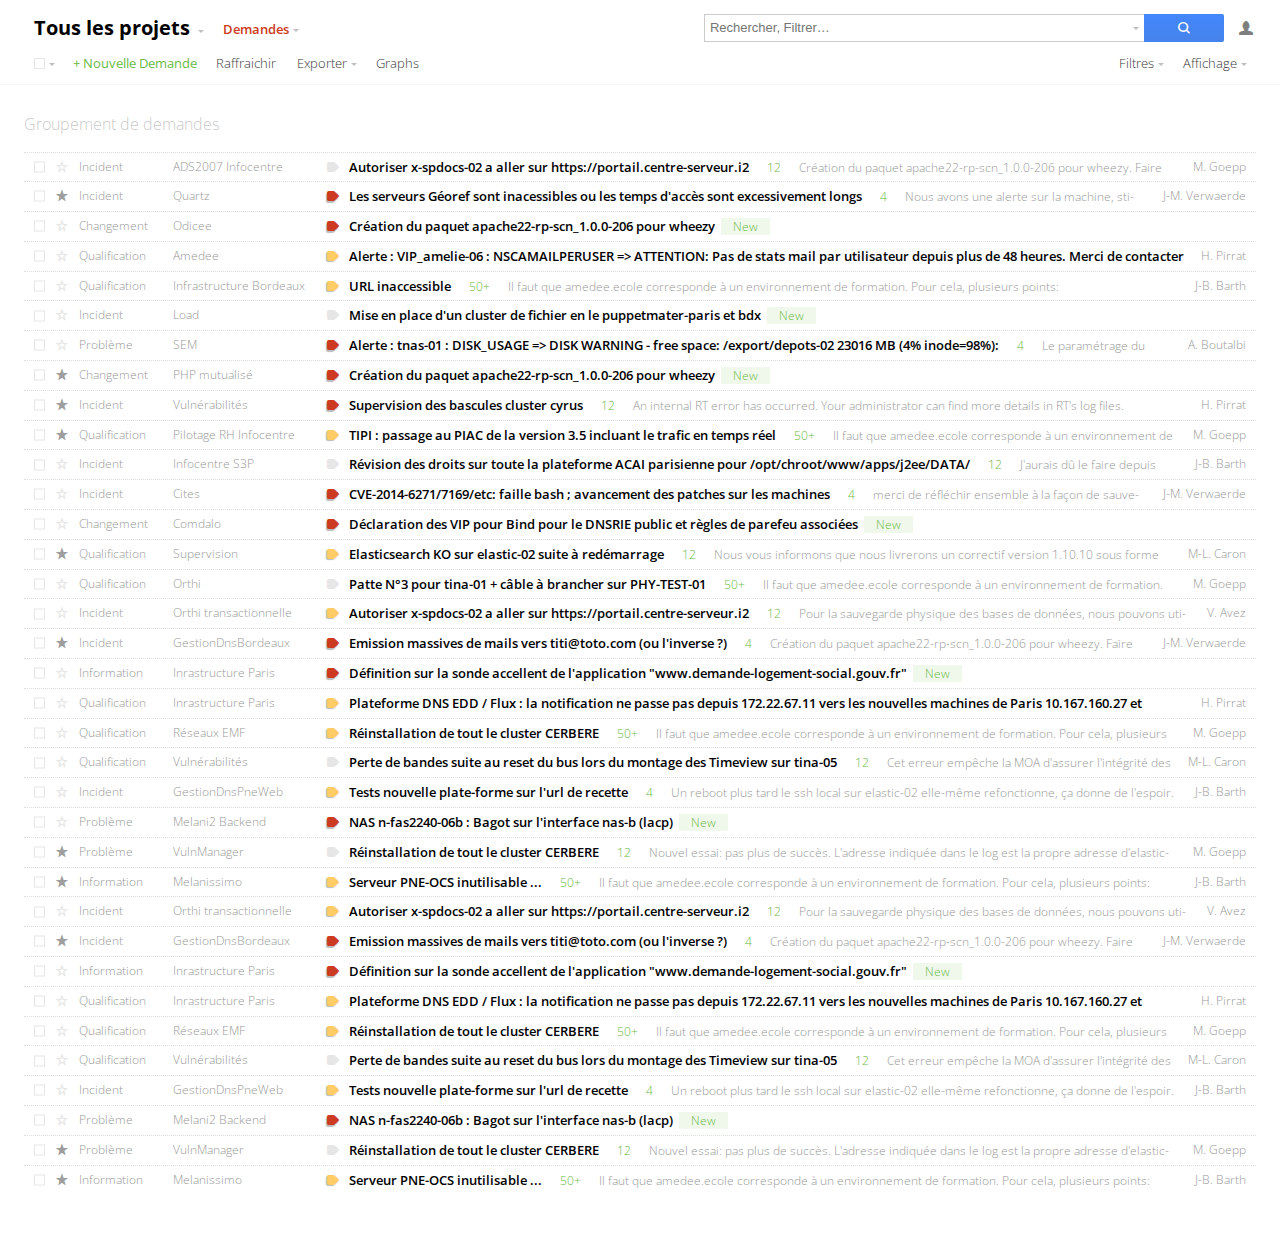
<file: index.html>
﻿<!DOCTYPE html>
<!--[if lt IE 9]><html class="no-js ie" lang="en"><![endif]-->
<!--[if IE 9]><html class="no-js ie9" lang="en"><![endif]-->
<!--[if gt IE 9]><!-->
<html lang="fr"><!--<![endif]-->
<head>
  <meta charset="utf-8">
  <title>Scale.css</title>
  <meta name="author" content="">
  <meta name="viewport" content="width=device-width,initial-scale=1">
  <link href='http://fonts.googleapis.com/css?family=Open+Sans:300,400,600,700,800' rel='stylesheet' type='text/css'>
  <link href='http://fonts.googleapis.com/css?family=Open+Sans+Condensed:700,300' rel='stylesheet' type='text/css'>
  <link rel="stylesheet" href="css/nav-bar.css">
  <script src="js/jquery-latest.js" type="text/javascript"></script>
</head>

<body>
	
	<header class="hWrapper actions-menu unselectable ">
		<div class="rWrapper titleLevel">
		
			<div class="f0 has-dropdown medFontSize">
				<div class="menu-trigger action hTitle">
					<span class="current-project">Tous les projets</span>
					<span class="arrow-down"></span>
				</div>
				<div class="listWrapper listWrapperSkin dropdown-menu">
					<div class="menuitem"><div class="menuitem-content"><span>Vue générale</span></div></div>
					<div class="menuitem"><div class="menuitem-content"><span>Les parents</span></div></div>
					<div class="submenu-link separator-horizontal"></div>
					<!-- <div class="menuitem"><div class="menuitem-content"><span class="blink">|</span></div></div> -->
					<div class="menuitem action-item"><input type="text" class="invisible-input" placeholder="Filtrer" id="filter-projects" autocomplete="off"/></div>
					<div class="submenu-link separator-horizontal"></div>
					<div class="menuitem"><div class="menuitem-content"><span>Le plus fréquenté 1</span></div></div>
					<div class="menuitem"><div class="menuitem-content"><span>Le plus fréquenté 2</span></div></div>
					<div class="menuitem"><div class="menuitem-content"><span>Le plus fréquenté 3</span></div></div>
					<div class="submenu-link separator-horizontal"></div>
					<div class="vFader">
						<div class="vSlider" id="projects-list">
							<div class="menuitem"><div class="menuitem-content"><span>ADS2007 Infocentre</span></div></div>
							<div class="menuitem"><div class="menuitem-content"><span>Amédée</span></div></div>
							<div class="menuitem"><div class="menuitem-content"><span>Andi</span></div></div>
							<div class="menuitem"><div class="menuitem-content"><span>Arche2000</span></div></div>
							<div class="menuitem"><div class="menuitem-content"><span>Argos</span></div></div>
							<div class="menuitem"><div class="menuitem-content"><span>Aurige</span></div></div>
							<div class="menuitem"><div class="menuitem-content"><span>Casewise</span></div></div>
							<div class="menuitem"><div class="menuitem-content"><span>Causalis</span></div></div>
							<div class="menuitem"><div class="menuitem-content"><span>Chippie</span></div></div>
							<div class="menuitem"><div class="menuitem-content"><span>Cottage</span></div></div>
							<div class="menuitem"><div class="menuitem-content"><span>Cronos</span></div></div>
							<div class="menuitem"><div class="menuitem-content"><span>Drive</span></div></div>
							<div class="menuitem"><div class="menuitem-content"><span>Garance</span></div></div>
							<div class="menuitem"><div class="menuitem-content"><span>Geikit3 Infocentre</span></div></div>
							<div class="menuitem"><div class="menuitem-content"><span>RPLS</span></div></div>
							<div class="menuitem"><div class="menuitem-content"><span>Salsa</span></div></div>
							<div class="menuitem"><div class="menuitem-content"><span>Sitadin</span></div></div>
						</div>
					</div>
				</div>
			</div>
		
			<div class="f0 has-dropdown medFontSize">
				<div class="menu-trigger action">
					<span class="current-stage">Demandes</span> 
					<span class="arrow-down"></span>
				</div>						
				<div class="listWrapper listWrapperSkin dropdown-menu has-selectable-items">
					<div class="menuitem"><div class="menuitem-content"><span>Aperçu</span></div></div>
					<div class="menuitem"><div class="menuitem-content"><span>Activité</span></div></div>
					<div class="menuitem selected-item"><div class="menuitem-content"><span>Demandes</span></div></div>
					<div class="menuitem"><div class="menuitem-content"><span>Wiki</span></div></div>
					<div class="menuitem"><div class="menuitem-content"><span>Fichiers</span></div></div>
					<div class="menuitem"><div class="menuitem-content"><span>Roadmap</span></div></div>
					<div class="menuitem"><div class="menuitem-content"><span>Planning</span></div></div>
					<div class="submenu-link separator-horizontal"></div>
					<div class="menuitem"><div class="menuitem-content"><span>Administration</span></div></div>
				</div>	
			</div>
			<div class="f2 search-wrapper medFontSize">
				<form class="search-form">
					<fieldset class="f11 search-fieldset">
						<div class="sfield-1"><input type="text" class="search-input" placeholder="Rechercher, Filtrer…" id="search" autocomplete="off"></div>
						<div class="sfield-2 has-dropdown">
							<div class="menu-trigger arrow-wrapper"><span class="arrow-down"></span></div>
							<div class="listWrapper listWrapperSkin filter-fieldset">
								<div class="arrow-close"></div>
								<div class="formarea">
									<div class="rWrapper">
											<div class="has-dropdown isInBloVisible">
												<div class="list-trigger select-list">Demandes <span class="arrow-up-and-down"></span></div>
												<div class="listWrapper listWrapperSkin dropdown-list has-selectable-items">
													<div class="menuitem data-test"><div class="menuitem-content"><span>Annonces</span></div></div>
													<div class="menuitem data-test"><div class="menuitem-content"><span>Révisions</span></div></div>
													<div class="menuitem data-test selected-item"><div class="menuitem-content"><span>Demandes</span></div></div>
													<div class="menuitem data-test"><div class="menuitem-content"><span>Wiki</span></div></div>
													<div class="menuitem data-test"><div class="menuitem-content"><span>Messages</span></div></div>
													<div class="menuitem data-test"><div class="menuitem-content"><span>Redmine Plugins</span></div></div>
													<div class="submenu-link separator-horizontal"></div>
													<div class="menuitem data-test"><div class="menuitem-content"><span>Tous les objets</span></div></div>
												</div>
											</div>
											<span class="unselectable">&nbsp;dans&nbsp;</span> 
											<div class="has-dropdown isInBloVisible">
												<div class="list-trigger isInBloVisible select-list">Numéro Unique Infocentre <span class="arrow-up-and-down"></span></div>
												<div class="listWrapper listWrapperSkin dropdown-list has-selectable-items">
													<div class="menuitem data-test selected-item"><div class="menuitem-content"><span>Numéro Unique Infocentre</span></div></div>
													<div class="menuitem data-test"><div class="menuitem-content"><span>Tous les projets</span></div></div>
												</div>
											</div>
									</div>
								</div>
								<div class="submenu-link separator-horizontal"></div>
								<div class="formarea">
									<table class="invisible-table">
										<colgroup>
											<col class="select-col">
											<col class="form-label">
											<col class="form-condition">
											<col class="form-value">
										</colgroup>
										<tr class="selected">
											<td><div class="check is-checked"><div class="mark"></div></div></td>
											<td><span class="isInBloVisible searchLabel unselectable">Status</span></td>
											<td>
												<div class="has-dropdown isInBloVisible">
													<div class="list-trigger isInBloVisible select-list">Différent <span class="arrow-up-and-down"></span></div>
													<div class="listWrapper listWrapperSkin dropdown-list has-selectable-items">
														<div class="menuitem data-test"><div class="menuitem-content"><span>Égal</span></div></div>
														<div class="menuitem data-test selected-item"><div class="menuitem-content"><span>Différent</span></div></div>
														<div class="menuitem data-test"><div class="menuitem-content"><span>Tous</span></div></div>
													</div>
												</div>
											</td>
											<td>
												<div class="has-dropdown isInBloVisible">
													<div class="list-trigger isInBloVisible select-list">Nouveau <span class="arrow-up-and-down"></span></div>
													<div class="listWrapper listWrapperSkin dropdown-list has-selectable-items">
														<div class="menuitem data-test"><div class="menuitem-content"><span>Ouvert</span></div></div>
														<div class="menuitem data-test selected-item"><div class="menuitem-content"><span>Nouveau</span></div></div>
														<div class="menuitem data-test"><div class="menuitem-content"><span>Fermé</span></div></div>
														<div class="menuitem data-test"><div class="menuitem-content"><span>Rejeté</span></div></div>
														<div class="menuitem data-test"><div class="menuitem-content"><span>Traité</span></div></div>
													</div>
												</div>
											</td>
										</tr>
										<tr class="selected">
											<td><div class="check is-checked"><div class="mark"></div></div></td>
											<td><span class="isInBloVisible searchLabel unselectable">Priorité</span></td>
											<td>
												<div class="has-dropdown isInBloVisible">
													<div class="list-trigger isInBloVisible select-list">Différent <span class="arrow-up-and-down"></span></div>
													<div class="listWrapper listWrapperSkin dropdown-list has-selectable-items">
														<div class="menuitem data-test"><div class="menuitem-content"><span>Égal</span></div></div>
														<div class="menuitem data-test selected-item"><div class="menuitem-content"><span>Différent</span></div></div>
													</div>
												</div>
											</td>
											<td>
												<div class="has-dropdown isInBloVisible">
													<div class="list-trigger isInBloVisible select-list">Non prioritaire <span class="arrow-up-and-down"></span></div>
													<div class="listWrapper listWrapperSkin dropdown-list has-selectable-items">
														<div class="menuitem data-test"><div class="menuitem-content"><span>Haute</span></div></div>
														<div class="menuitem data-test"><div class="menuitem-content"><span>Moyenne</span></div></div>
														<div class="menuitem data-test"><div class="menuitem-content"><span>Basse</span></div></div>
														<div class="menuitem data-test selected-item"><div class="menuitem-content"><span>Non prioritaire</span></div></div>
													</div>
												</div>
											</td>
										</tr>
										<tr class="selected">
											<td><div class="check is-checked"><div class="mark"></div></div></td>
											<td><span class="isInBloVisible searchLabel unselectable">Tracker</span></td>
											<td>
												<div class="has-dropdown isInBloVisible">
													<div class="list-trigger isInBloVisible select-list">Égal <span class="arrow-up-and-down"></span></div>
													<div class="listWrapper listWrapperSkin dropdown-list has-selectable-items">
														<div class="menuitem data-test selected-item"><div class="menuitem-content"><span>Égal</span></div></div>
														<div class="menuitem data-test"><div class="menuitem-content"><span>Différent</span></div></div>
													</div>
												</div>
											</td>
											<td>
												<div class="has-dropdown isInBloVisible">
													<div class="list-trigger isInBloVisible select-list" data-selection-label="Choisir un Tracker">Choisir un Tracker <span class="arrow-up-and-down"></span></div>
													<div class="listWrapper listWrapperSkin dropdown-list has-multiselectable-items"  id='select-list-trackers' >
														<div class="vFader">
															<div class="vSlider">
																<div class="menuitem data-test"><div class="check-in"><div class="check"><div class="mark"></div></div></div><div class="pick-one"><div class="circle"></div></div><div class="menuitem-content"><span>Incident</span></div></div>
																<div class="menuitem data-test"><div class="check-in"><div class="check"><div class="mark"></div></div></div><div class="pick-one"><div class="circle"></div></div><div class="menuitem-content"><span>Problème</span></div></div>
																<div class="menuitem data-test"><div class="check-in"><div class="check"><div class="mark"></div></div></div><div class="pick-one"><div class="circle"></div></div><div class="menuitem-content"><span>Changement</span></div></div>
																<div class="menuitem data-test"><div class="check-in"><div class="check"><div class="mark"></div></div></div><div class="pick-one"><div class="circle"></div></div><div class="menuitem-content"><span>Information</span></div></div>
															</div>
														</div>
														<div class="submenu-link separator-horizontal"></div>
														<div class="menuitem comment-label unclickable"><div class="menuitem-content"><span>Sélectionner</span></div></div>
														<div class="menuitem temporary-label unclickable hide-it"><div class="menuitem-content"><span>Sélection unique</span></div></div>
														<div class="menuitem set-values" style="display:none;"><div class="menuitem-content"><span>Appliquer</span></div></div>
													</div>
												</div>
											</td>
										</tr>
										<tr class="selected">
											<td><div class="check is-checked"><div class="mark"></div></div></td>
											<td><span class="isInBloVisible searchLabel unselectable">Auteur</span></td>
											<td>
												<div class="has-dropdown isInBloVisible">
													<div class="list-trigger isInBloVisible select-list">Égal <span class="arrow-up-and-down"></span></div>
													<div class="listWrapper listWrapperSkin dropdown-list has-selectable-items">
														<div class="menuitem data-test selected-item"><div class="menuitem-content"><span>Égal</span></div></div>
														<div class="menuitem data-test"><div class="menuitem-content"><span>Différent</span></div></div>
													</div>
												</div>
											</td>
											<td>
												<div class="has-dropdown isInBloVisible">
													<div class="list-trigger isInBloVisible select-list" data-selection-label="Choisir un Auteur">Choisir un Auteur <span class="arrow-up-and-down"></span></div>
													<div class="listWrapper listWrapperSkin dropdown-list has-multiselectable-items input-item" id='select-list-authors' >
														<div class="menuitem action-item"><div class="check-in-all"><div class="check"><div class="mark"></div></div></div><div class="menuitem-content"><input autocomplete="off" type="text" class="invisible-input" placeholder="Filtrer" id="filter-authors" /></div></div>
														<div class="submenu-link separator-horizontal"></div>
														<div class="vFader results-list">
															<div class="vSlider" id="authors-list">
																<div class="menuitem data-test"><div class="check-in"><div class="check"><div class="mark"></div></div></div><div class="pick-one"><div class="circle"></div></div><div class="menuitem-content"><span>Jean-Philippe Lang</span></div></div>
																<div class="menuitem data-test"><div class="check-in"><div class="check"><div class="mark"></div></div></div><div class="pick-one"><div class="circle"></div></div><div class="menuitem-content"><span>Maxime Goepp</span></div></div>
																<div class="menuitem data-test"><div class="check-in"><div class="check"><div class="mark"></div></div></div><div class="pick-one"><div class="circle"></div></div><div class="menuitem-content"><span>Jean-Baptiste Barth</span></div></div>
																<div class="menuitem data-test"><div class="check-in"><div class="check"><div class="mark"></div></div></div><div class="pick-one"><div class="circle"></div></div><div class="menuitem-content"><span>Nicolas Chuche</span></div></div>
																<div class="menuitem data-test"><div class="check-in"><div class="check"><div class="mark"></div></div></div><div class="pick-one"><div class="circle"></div></div><div class="menuitem-content"><span>Laurent Gautrot</span></div></div>
																<div class="menuitem data-test"><div class="check-in"><div class="check"><div class="mark"></div></div></div><div class="pick-one"><div class="circle"></div></div><div class="menuitem-content"><span>Philippe Jastrzebsi</span></div></div>
																<div class="menuitem data-test"><div class="check-in"><div class="check"><div class="mark"></div></div></div><div class="pick-one"><div class="circle"></div></div><div class="menuitem-content"><span>Marie-Line Caron</span></div></div>
																<div class="menuitem data-test"><div class="check-in"><div class="check"><div class="mark"></div></div></div><div class="pick-one"><div class="circle"></div></div><div class="menuitem-content"><span>Hervé Pirrat</span></div></div>
																<div class="menuitem data-test"><div class="check-in"><div class="check"><div class="mark"></div></div></div><div class="pick-one"><div class="circle"></div></div><div class="menuitem-content"><span>Patrick Bessonie</span></div></div>
																<div class="menuitem data-test"><div class="check-in"><div class="check"><div class="mark"></div></div></div><div class="pick-one"><div class="circle"></div></div><div class="menuitem-content"><span>Batman</span></div></div>
																<div class="menuitem data-test"><div class="check-in"><div class="check"><div class="mark"></div></div></div><div class="pick-one"><div class="circle"></div></div><div class="menuitem-content"><span>Nicolas Sarkozy</span></div></div>
																<div class="menuitem data-test"><div class="check-in"><div class="check"><div class="mark"></div></div></div><div class="pick-one"><div class="circle"></div></div><div class="menuitem-content"><span>François Hollande</span></div></div>
																<div class="menuitem data-test"><div class="check-in"><div class="check"><div class="mark"></div></div></div><div class="pick-one"><div class="circle"></div></div><div class="menuitem-content"><span>Didier Bourdon</span></div></div>
																<div class="menuitem data-test"><div class="check-in"><div class="check"><div class="mark"></div></div></div><div class="pick-one"><div class="circle"></div></div><div class="menuitem-content"><span>Dieudonné</span></div></div>
																<div class="menuitem data-test"><div class="check-in"><div class="check"><div class="mark"></div></div></div><div class="pick-one"><div class="circle"></div></div><div class="menuitem-content"><span>Aziz Boutalbi</span></div></div>
																<div class="menuitem data-test"><div class="check-in"><div class="check"><div class="mark"></div></div></div><div class="pick-one"><div class="circle"></div></div><div class="menuitem-content"><span>Vincent Avez</span></div></div>
																<div class="menuitem data-test"><div class="check-in"><div class="check"><div class="mark"></div></div></div><div class="pick-one"><div class="circle"></div></div><div class="menuitem-content"><span>Christian Paquet</span></div></div>
															</div>
														</div>
														<div class="submenu-link separator-horizontal results-list"></div>
														<div class="menuitem comment-label unclickable"><div class="menuitem-content"><span>Sélectionner</span></div></div>
														<div class="menuitem temporary-label unclickable hide-it"><div class="menuitem-content"><span>Sélection unique</span></div></div>
														<div class="menuitem set-values" style="display:none;"><div class="menuitem-content"><span>Appliquer</span></div></div>
                            <div class="menuitem no-results unclickable hide-it"><div class="menuitem-content"><span>Aucun résultat</span></div></div>
													</div>
												</div>
											</td>
										</tr>
									</table>
								</div>
								<div class="submenu-link separator-horizontal"></div>
								<div class="formarea">
									<div class="rWrapper">
										<div class="f1"><a href="" class="action-link">Sauvegarder</a></div>
										<div class="f1 align-right"><button class="search-button-inline icon" data-icon="?"></button></div>
									</div>
								</div>
							</div>
						</div>
					</fieldset>
					<button class="f0 search-button icon" data-icon="?"></button>

				</form>
			</div>

			<ul class="f0 perm-link-menu">
				<!-- <li class="isInBloVisible"><a href="" class="isInBloVisible perm-link short icon" data-icon="t" title="Administration"><span>Admin</span></a></li> -->
				<li class="isInBloVisible"><a href="" class="isInBloVisible perm-link short icon" data-icon="U" title="Actions utilisateur"><span>User</span></a></li>
				<!-- <li class="isInBloVisible"><a href="" class="isInBloVisible perm-link short icon" data-icon="q" title="Aide"><span>Help</span></a></li> -->
				<!-- <li class="isInBloVisible"><a href="" class="isInBloVisible perm-link short icon" data-icon="?" title="Recherche"><span>Search</span></a></li> -->
			</ul>
		</div>
		
		<div class="rWrapper">
			<div class="f0 medFontSize">
				<div class="action-perm has-dropdown">
					<div class="menu-trigger action">
						<div class="check-all"><div class="check"><div class="mark"></div></div></div>
						<span class="arrow-down"></span>
					</div>
					<div class="listWrapper listWrapperSkin dropdown-menu has-selectable-items">
						<div class="menuitem" id="select-all"><div class="menuitem-content"><span>Tout</span></div></div>
						<div class="menuitem" id="select-none"><div class="menuitem-content"><span>Rien</span></div></div>
						<div class="submenu-link separator-horizontal"></div>
						<div class="menuitem" id="select-isHigh">
							<div class="menuitem-icon"><span class="prior isHigh">i</span></div>
							<div class="menuitem-content"><span>Priorité Haute</span></div>
						</div>
						<div class="menuitem" id="select-isMedium">
							<div class="menuitem-icon"><span class="prior isMedium">i</span></div>
							<div class="menuitem-content"><span>Priorité Moyenne</span></div>
						</div>
						<div class="menuitem" id="select-isLow">
							<div class="menuitem-icon"><span class="prior isLow">i</span></div>
							<div class="menuitem-content"><span>Priorité Basse</span></div>
						</div>
						<div class="submenu-link separator-horizontal"></div>
						<div class="menuitem" id="select-isIncident"><div class="menuitem-content"><span>incidents</span></div></div>
						<div class="menuitem" id="select-isNew"><div class="menuitem-content"><span>Demandes nouvelles</span></div></div>
						<!--<div class="menuitem"><div class="menuitem-content"><span>Demandes non assignées</span></div></div> -->
						<!-- <div class="menuitem"><div class="menuitem-content"><span>Demandes urgentes</span></div></div> -->
						<div class="submenu-link separator-horizontal"></div>
						<div class="menuitem" id="select-fav">
							<div class="menuitem-icon"><span class="fav icon isActive" data-icon="S"></span></div>
							<div class="menuitem-content"><span>Mes favoris</span></div>
						</div>
						<div class="menuitem" id="select-myIssues"><div class="menuitem-content"><span>Mes demandes</span></div></div>
					</div>
				</div><!--
				--><div class="action-perm main-action">+ Nouvelle Demande</div><!--
				--><div class="action action-perm">Raffraichir</div><!--
				--><div class="action-perm has-dropdown">
					<div class="menu-trigger action">Exporter 
						<span class="arrow-down"></span>
					</div>
					<div class="listWrapper listWrapperSkin dropdown-menu">
						<div class="menuitem"><div class="menuitem-content"><span>Atom</span></div></div>
						<div class="menuitem"><div class="menuitem-content"><span>CSV</span></div></div>
						<div class="menuitem"><div class="menuitem-content"><span>Pdf</span></div></div>
					</div>
				</div><!--
				--><div class="action action-perm">Graphs</div><!--
				--><div class="action-select has-dropdown">
					<div class="menu-trigger action">Générer 
						<span class="arrow-down"></span>
					</div>
					<div class="listWrapper listWrapperSkin dropdown-menu">
						<div class="menuitem"><div class="menuitem-content"><span>Un ticket lié</span></div></div>
						<div class="menuitem"><div class="menuitem-content"><span>Une liste de diffusion</span></div></div>
						<div class="menuitem"><div class="menuitem-content"><span>Une alerte</span></div></div>
						<div class="menuitem"><div class="menuitem-content"><span>Une copie</span></div></div>
						<div class="submenu-link separator-horizontal"></div>
						<div class="menuitem"><div class="menuitem-content"><span>Une vue spécifique</span></div></div>
					</div>
				</div><!--
				--><div class="action-select has-dropdown">
					<div class="menu-trigger action">Modifier 
						<span class="arrow-down"></span>
					</div>
					<div class="listWrapper listWrapperSkin dropdown-menu has-selectable-items">
						<div class="menuitem"><div class="menuitem-content"><span>Statut</span></div></div>
						<div class="menuitem"><div class="menuitem-content"><span>Tracker</span></div></div>
						<div class="menuitem"><div class="menuitem-content"><span>Priorité</span></div></div>
						<div class="menuitem selected-item"><div class="menuitem-content"><span>Assigné à</span></div></div>
						<div class="menuitem"><div class="menuitem-content"><span>% réalisé</span></div></div>
						<div class="menuitem"><div class="menuitem-content"><span>Remarquable</span></div></div>
						<div class="menuitem"><div class="menuitem-content"><span>Pôle</span></div></div>
						<div class="menuitem"><div class="menuitem-content"><span>Instance</span></div></div>
						<div class="submenu-link separator-horizontal"></div>
						<div class="menuitem"><div class="menuitem-content"><span>Ecran général de modification</span></div></div>
					</div>
				</div><!--
				--><div class="action action-select">Supprimer</div>
			</div>
			
			<div class="f1 align-right medFontSize">
				<div class="action-perm has-dropdown rightContent">
					<div class="menu-trigger action">Filtres 
						<span class="arrow-down"></span>
					</div>
					<div class="listWrapper listWrapperSkin dropdown-menu has-selectable-items">
						<div class="menuitem"><div class="menuitem-content"><span>Filtre existant 1</span></div></div>
						<div class="menuitem"><div class="menuitem-content"><span>Filtre existant 2</span></div></div>
						<div class="menuitem"><div class="menuitem-content"><span>Filtre existant 3</span></div></div>
						<div class="menuitem"><div class="menuitem-content"><span>Filtre existant 4</span></div></div>
						<div class="menuitem"><div class="menuitem-content"><span>Filtre existant 5</span></div></div>
						<div class="menuitem"><div class="menuitem-content"><span>Filtre existant 6</span></div></div>
						<div class="submenu-link separator-horizontal"></div>
						<div class="menuitem"><div class="menuitem-content"><span>Enregister la vue</span></div></div>
						<div class="menuitem"><div class="menuitem-content"><span>Gérer les filtres existants</span></div></div>
					</div>
				</div><!--
				--><div class="action-perm has-dropdown rightContent">
					<div class="menu-trigger action">Affichage 
						<span class="arrow-down"></span>
					</div>
					<div class="listWrapper listWrapperSkin dropdown-menu has-selectable-items">
						<div class="menuitem unclickable" id="view-compact" data-group="view-density"><div class="menuitem-content"><span>Vue compacte</span></div></div>
						<div class="menuitem unclickable selected-item" id="view-normal" data-group="view-density"><div class="menuitem-content"><span>Vue normale</span></div></div>
						<div class="menuitem unclickable" id="view-comfortable" data-group="view-density"><div class="menuitem-content"><span>Vue confortable</span></div></div>
						<div class="submenu-link separator-horizontal"></div>
						<div class="menuitem"><div class="menuitem-content"><span>Afficher les intitulés de colonnes</span></div></div>
						<!-- <div class="menuitem action-select" id="hide-unselected"><div class="menuitem-content"><span>Masquer les objects non sélectionnés</span></div></div>
						<div class="menuitem" id="display-unselected"><div class="menuitem-content"><span>Afficher les éléments masqués</span></div></div>-->
						<div class="submenu-link separator-horizontal"></div>
						<div class="menuitem"><div class="menuitem-content"><span>Gérer les données affichées</span></div></div>
						<div class="menuitem"><div class="menuitem-content"><span>Afficher la sidebare</span></div></div>
					</div>
				</div>
			</div>
		</div>
	</header>
	
	<section class="bWrapper">
		<div class="smallFontSize" id="test">
				<h3 class="table-title">Groupement de demandes</h3>
				<ul class="table-issues normal-table">
					<li class="single-element"><div class="assigned-div">M. Goepp</div> 		<div><div class="select-div"><div class="check"><div class="mark"></div></div></div> <div class="fav-div"><span class="fav icon" data-icon="s"></span></div><div class="tracker-div">Incident</div>			<div class="project-div">ADS2007 Infocentre</div>		<div class="priority-div unselectable"><span class="prior isLow">i</span></div>		<div class="subject-div"><a href="issue.html" class="issue-tab"><span class="issue-subject">Autoriser x-spdocs-02 a aller sur https://portail.centre-serveur.i2</span><span class="count">12</span><span class="last-talk">Création du paquet apache22-rp-scn_1.0.0-206 pour wheezy. Faire attention aux composants puppétisés touchés par la kerbérisation sur le site de Paris.</span></a></div></div></li>
					<li class="single-element"><div class="assigned-div">J-M. Verwaerde</div> 	<div><div class="select-div"><div class="check"><div class="mark"></div></div></div> <div class="fav-div"><span class="fav icon" data-icon="S"></span></div><div class="tracker-div">Incident</div>			<div class="project-div">Quartz</div>					<div class="priority-div unselectable"><span class="prior isHigh">i</span></div>	<div class="subject-div"><a href="issue.html" class="issue-tab"><span class="issue-subject">Les serveurs Géoref sont inacessibles ou les temps d'accès sont excessivement longs</span><span class="count">4</span><span class="last-talk">Nous avons une alerte sur la machine, stipulant que le / est plein ce qui explique le disfonctionnement de la vm</span></a></div></div></li>
					<li class="single-element"><div class="assigned-div"></div> 				<div><div class="select-div"><div class="check"><div class="mark"></div></div></div> <div class="fav-div"><span class="fav icon" data-icon="s"></span></div><div class="tracker-div">Changement</div>		<div class="project-div">Odicee</div>					<div class="priority-div unselectable"><span class="prior isHigh">i</span></div>	<div class="subject-div"><a href="issue.html" class="issue-tab"><span class="issue-subject">Création du paquet apache22-rp-scn_1.0.0-206 pour wheezy</span><span class="count zero">New</span></a></div></div></li>
					<li class="single-element"><div class="assigned-div">H. Pirrat</div> 		<div><div class="select-div"><div class="check"><div class="mark"></div></div></div> <div class="fav-div"><span class="fav icon" data-icon="s"></span></div><div class="tracker-div">Qualification</div>	<div class="project-div">Amedee</div>					<div class="priority-div unselectable"><span class="prior isMedium">i</span></div>	<div class="subject-div"><a href="issue.html" class="issue-tab"><span class="issue-subject">Alerte : VIP_amelie-06 : NSCAMAILPERUSER => ATTENTION: Pas de stats mail par utilisateur depuis plus de 48 heures. Merci de contacter le PNE ou le silo Messagerie</span><span class="count">12</span><span class="last-talk">Création du paquet apache22-rp-scn_1.0.0-206 pour wheezy. Faire attention aux composants puppétisés touchés par la kerbérisation sur le site de Paris.</span></a></div></div></li>
					<li class="single-element"><div class="assigned-div">J-B. Barth</div> 		<div><div class="select-div"><div class="check"><div class="mark"></div></div></div> <div class="fav-div"><span class="fav icon" data-icon="s"></span></div><div class="tracker-div">Qualification</div>	<div class="project-div">Infrastructure Bordeaux</div>	<div class="priority-div unselectable"><span class="prior isMedium">i</span></div>	<div class="subject-div"><a href="issue.html" class="issue-tab"><span class="issue-subject">URL inaccessible</span><span class="count">50+</span><span class="last-talk">Il faut que amedee.ecole corresponde à un environnement de formation. Pour cela, plusieurs points:</span></a></div></div></li>
					<li class="single-element"><div class="assigned-div"></div> 				<div><div class="select-div"><div class="check"><div class="mark"></div></div></div> <div class="fav-div"><span class="fav icon" data-icon="s"></span></div><div class="tracker-div">Incident</div>			<div class="project-div">Load</div>						<div class="priority-div unselectable"><span class="prior isLow">i</span></div>		<div class="subject-div"><a href="issue.html" class="issue-tab"><span class="issue-subject">Mise en place d'un cluster de fichier en le puppetmater-paris et bdx</span><span class="count zero">New</span></a></div></div></li>
					<li class="single-element"><div class="assigned-div">A. Boutalbi</div> 		<div><div class="select-div"><div class="check"><div class="mark"></div></div></div> <div class="fav-div"><span class="fav icon" data-icon="s"></span></div><div class="tracker-div">Problème</div>			<div class="project-div">SEM</div>						<div class="priority-div unselectable"><span class="prior isHigh">i</span></div>	<div class="subject-div"><a href="issue.html" class="issue-tab"><span class="issue-subject">Alerte : tnas-01 : DISK_USAGE => DISK WARNING - free space: /export/depots-02 23016 MB (4% inode=98%):</span><span class="count">4</span><span class="last-talk">Le paramétrage du contexte lui était bon, ha1-cerberepg étant un CNAME DNS de vm-cerbere-pg-01.ac.cs. Il nous permet d'avoir une configuration similaire entre Paris et bordeaux à ce niveau.</span></a></div></div></li>
					<li class="single-element"><div class="assigned-div"></div> 				<div><div class="select-div"><div class="check"><div class="mark"></div></div></div> <div class="fav-div"><span class="fav icon" data-icon="S"></span></div><div class="tracker-div">Changement</div>		<div class="project-div">PHP mutualisé</div>			<div class="priority-div unselectable"><span class="prior isHigh">i</span></div>	<div class="subject-div"><a href="issue.html" class="issue-tab"><span class="issue-subject">Création du paquet apache22-rp-scn_1.0.0-206 pour wheezy</span><span class="count zero">New</span></a></div></div></li>
					<li class="single-element"><div class="assigned-div">H. Pirrat</div> 		<div><div class="select-div"><div class="check"><div class="mark"></div></div></div> <div class="fav-div"><span class="fav icon" data-icon="S"></span></div><div class="tracker-div">Incident</div>			<div class="project-div">Vulnérabilités</div>			<div class="priority-div unselectable"><span class="prior isHigh">i</span></div>	<div class="subject-div"><a href="issue.html" class="issue-tab"><span class="issue-subject">Supervision des bascules cluster cyrus</span><span class="count">12</span><span class="last-talk">An internal RT error has occurred. Your administrator can find more details in RT's log files.</span></a></div></div></li>
					<li class="single-element"><div class="assigned-div">M. Goepp</div> 		<div><div class="select-div"><div class="check"><div class="mark"></div></div></div> <div class="fav-div"><span class="fav icon" data-icon="S"></span></div><div class="tracker-div">Qualification</div>	<div class="project-div">Pilotage RH Infocentre</div>	<div class="priority-div unselectable"><span class="prior isMedium">i</span></div>	<div class="subject-div"><a href="issue.html" class="issue-tab"><span class="issue-subject">TIPI : passage au PIAC de la version 3.5 incluant le trafic en temps réel</span><span class="count">50+</span><span class="last-talk">Il faut que amedee.ecole corresponde à un environnement de formation. Pour cela, plusieurs points: il n'est pas possible de se connecter à l'application . Nous avons le message d'erreur suivant :</span></a></div></div></li>
					<li class="single-element"><div class="assigned-div">J-B. Barth</div> 		<div><div class="select-div"><div class="check"><div class="mark"></div></div></div> <div class="fav-div"><span class="fav icon" data-icon="s"></span></div><div class="tracker-div">Incident</div>			<div class="project-div">Infocentre S3P</div>			<div class="priority-div unselectable"><span class="prior isLow">i</span></div>		<div class="subject-div"><a href="issue.html" class="issue-tab"><span class="issue-subject">Révision des droits sur toute la plateforme ACAI parisienne pour /opt/chroot/www/apps/j2ee/DATA/</span><span class="count">12</span><span class="last-talk">J'aurais dû le faire depuis longtemps, je siffle la fin de la récré : on arrête de faire des sauvegardes à base de timeview NSS. La fiabilité est nulle, la techno ne fonctionne pas, les restaurations sont complexes, et en plus les gains en perf ne sont même pas au rendez-vous.</span></a></div></div></li>
					<li class="single-element"><div class="assigned-div">J-M. Verwaerde</div> 	<div><div class="select-div"><div class="check"><div class="mark"></div></div></div> <div class="fav-div"><span class="fav icon" data-icon="s"></span></div><div class="tracker-div">Incident</div>			<div class="project-div">Cites</div>					<div class="priority-div unselectable"><span class="prior isHigh">i</span></div>	<div class="subject-div"><a href="issue.html" class="issue-tab"><span class="issue-subject">CVE-2014-6271/7169/etc: faille bash ; avancement des patches sur les machines</span><span class="count">4</span><span class="last-talk">merci de réfléchir ensemble à la façon de sauvegarder ces données sur tout le périmètre géré actuellement sur tina-03 et tina-05. Je ne sais pas quel est le taux d'échec ces derniers jours, mais priorisez ce qui marche le moins bien (et si tout marche aussi mal, priorisez la messagerie). Pour la messagerie il y a certainement des choses à valider pour ne pas tout casser. Echéance pour la réflexion = fin de semaine prochaine.</span></a></div></div></li>
					<li class="single-element"><div class="assigned-div"></div> 				<div><div class="select-div"><div class="check"><div class="mark"></div></div></div> <div class="fav-div"><span class="fav icon" data-icon="s"></span></div><div class="tracker-div">Changement</div>		<div class="project-div">Comdalo</div>					<div class="priority-div unselectable"><span class="prior isHigh">i</span></div>	<div class="subject-div"><a href="issue.html" class="issue-tab"><span class="issue-subject">Déclaration des VIP pour Bind pour le DNSRIE public et règles de parefeu associées</span><span class="count zero">New</span></a></div></div></li>
					<li class="single-element"><div class="assigned-div">M-L. Caron</div> 		<div><div class="select-div"><div class="check"><div class="mark"></div></div></div> <div class="fav-div"><span class="fav icon" data-icon="S"></span></div><div class="tracker-div">Qualification</div>	<div class="project-div">Supervision</div>				<div class="priority-div unselectable"><span class="prior isMedium">i</span></div>	<div class="subject-div"><a href="issue.html" class="issue-tab"><span class="issue-subject">Elasticsearch KO sur elastic-02 suite à redémarrage</span><span class="count">12</span><span class="last-talk">Nous vous informons que nous livrerons un correctif version 1.10.10 sous forme de patch destiné à l'application GALION actuellement en version 1.10.9 sur le site du PIAC dans la matinée du jeudi 14 octobre 2014.</span></a></div></div></li>
					<li class="single-element"><div class="assigned-div">M. Goepp</div> 		<div><div class="select-div"><div class="check"><div class="mark"></div></div></div> <div class="fav-div"><span class="fav icon" data-icon="s"></span></div><div class="tracker-div">Qualification</div>	<div class="project-div">Orthi</div>					<div class="priority-div unselectable"><span class="prior isLow">i</span></div>		<div class="subject-div"><a href="issue.html" class="issue-tab"><span class="issue-subject">Patte N°3 pour tina-01 + câble à brancher sur PHY-TEST-01</span><span class="count">50+</span><span class="last-talk">Il faut que amedee.ecole corresponde à un environnement de formation. Pour cela, plusieurs points:</span></a></div></div></li>
					<li class="single-element"><div class="assigned-div">V. Avez</div> 			<div><div class="select-div"><div class="check"><div class="mark"></div></div></div> <div class="fav-div"><span class="fav icon" data-icon="s"></span></div><div class="tracker-div">Incident</div>			<div class="project-div">Orthi transactionnelle</div>	<div class="priority-div unselectable"><span class="prior isMedium">i</span></div>	<div class="subject-div"><a href="issue.html" class="issue-tab"><span class="issue-subject">Autoriser x-spdocs-02 a aller sur https://portail.centre-serveur.i2</span><span class="count">12</span><span class="last-talk">Pour la sauvegarde physique des bases de données, nous pouvons utiliser d'autres solutions mais sans oublier que la sauvegarde actuelle a déjà rendu service. Enfin, l'usage actuel des RAW DEVICE ne se prête pas facilement à la sauvegarde via l'agent de sauvegarde.</span></a></div></div></li>
					<li class="single-element"><div class="assigned-div">J-M. Verwaerde</div> 	<div><div class="select-div"><div class="check"><div class="mark"></div></div></div> <div class="fav-div"><span class="fav icon" data-icon="S"></span></div><div class="tracker-div">Incident</div>			<div class="project-div">GestionDnsBordeaux</div>		<div class="priority-div unselectable"><span class="prior isHigh">i</span></div>	<div class="subject-div"><a href="issue.html" class="issue-tab"><span class="issue-subject">Emission massives de mails vers titi@toto.com (ou l'inverse ?)</span><span class="count">4</span><span class="last-talk">Création du paquet apache22-rp-scn_1.0.0-206 pour wheezy. Faire attention aux composants puppétisés touchés par la kerbérisation sur le site de Paris.</span></a></div></div></li>
					<li class="single-element"><div class="assigned-div"></div> 				<div><div class="select-div"><div class="check"><div class="mark"></div></div></div> <div class="fav-div"><span class="fav icon" data-icon="s"></span></div><div class="tracker-div">Information</div>		<div class="project-div">Inrastructure Paris</div>		<div class="priority-div unselectable"><span class="prior isHigh">i</span></div>	<div class="subject-div"><a href="issue.html" class="issue-tab"><span class="issue-subject">Définition sur la sonde accellent de l'application "www.demande-logement-social.gouv.fr"</span><span class="count zero">New</span></a></div></div></li>
					<li class="single-element"><div class="assigned-div">H. Pirrat</div> 		<div><div class="select-div"><div class="check"><div class="mark"></div></div></div> <div class="fav-div"><span class="fav icon" data-icon="s"></span></div><div class="tracker-div">Qualification</div>	<div class="project-div">Inrastructure Paris</div>		<div class="priority-div unselectable"><span class="prior isMedium">i</span></div>	<div class="subject-div"><a href="issue.html" class="issue-tab"><span class="issue-subject">Plateforme DNS EDD / Flux : la notification ne passe pas depuis 172.22.67.11 vers les nouvelles machines de Paris 10.167.160.27 et .28</span><span class="count">12</span><span class="last-talk">Merci de créer les DNS suivants (ha1 ou autre VIP https/http à faire pointer sur la ferme x-rp-inter-std) : pgp.preprod.developpement-durable.gouv.fr => https/http (VIP à définir)</span></a></div></div></li>
					<li class="single-element"><div class="assigned-div">M. Goepp</div> 		<div><div class="select-div"><div class="check"><div class="mark"></div></div></div> <div class="fav-div"><span class="fav icon" data-icon="s"></span></div><div class="tracker-div">Qualification</div>	<div class="project-div">Réseaux EMF</div>				<div class="priority-div unselectable"><span class="prior isMedium">i</span></div>	<div class="subject-div"><a href="issue.html" class="issue-tab"><span class="issue-subject">Réinstallation de tout le cluster CERBERE</span><span class="count">50+</span><span class="last-talk">Il faut que amedee.ecole corresponde à un environnement de formation. Pour cela, plusieurs points:</span></a></div></div></li>
					<li class="single-element"><div class="assigned-div">M-L. Caron</div> 		<div><div class="select-div"><div class="check"><div class="mark"></div></div></div> <div class="fav-div"><span class="fav icon" data-icon="s"></span></div><div class="tracker-div">Qualification</div>	<div class="project-div">Vulnérabilités</div>			<div class="priority-div unselectable"><span class="prior isLow">i</span></div>		<div class="subject-div"><a href="issue.html" class="issue-tab"><span class="issue-subject">Perte de bandes suite au reset du bus lors du montage des Timeview sur tina-05</span><span class="count">12</span><span class="last-talk">Cet erreur empêche la MOA d'assurer l'intégrité des données de suivi du financement HLM. Ce correctif a donc un caractère urgent et devra être déployé le jeudi 14 octobre 2014 dans l'après-midi.</span></a></div></div></li>
					<li class="single-element"><div class="assigned-div">J-B. Barth</div> 		<div><div class="select-div"><div class="check"><div class="mark"></div></div></div> <div class="fav-div"><span class="fav icon" data-icon="s"></span></div><div class="tracker-div">Incident</div>			<div class="project-div">GestionDnsPneWeb</div>			<div class="priority-div unselectable"><span class="prior isMedium">i</span></div>	<div class="subject-div"><a href="issue.html" class="issue-tab"><span class="issue-subject">Tests nouvelle plate-forme sur l'url de recette</span><span class="count">4</span><span class="last-talk">Un reboot plus tard le ssh local sur elastic-02 elle-même refonctionne, ça donne de l'espoir. En surveillant les logs (sudo tail -n 0 -F /var/log/elasticsearch/prod-cs.log) ça a l'air de marcher beaucoup mieux:</span></a></div></div></li>
					<li class="single-element"><div class="assigned-div"></div> 				<div><div class="select-div"><div class="check"><div class="mark"></div></div></div> <div class="fav-div"><span class="fav icon" data-icon="s"></span></div><div class="tracker-div">Problème</div>			<div class="project-div">Melani2 Backend</div>			<div class="priority-div unselectable"><span class="prior isHigh">i</span></div>	<div class="subject-div"><a href="issue.html" class="issue-tab"><span class="issue-subject">NAS n-fas2240-06b : Bagot sur l'interface nas-b (lacp)</span><span class="count zero">New</span></a></div></div></li>
					<li class="single-element"><div class="assigned-div">M. Goepp</div> 		<div><div class="select-div"><div class="check"><div class="mark"></div></div></div> <div class="fav-div"><span class="fav icon" data-icon="S"></span></div><div class="tracker-div">Problème</div>			<div class="project-div">VulnManager</div>				<div class="priority-div unselectable"><span class="prior isLow">i</span></div>		<div class="subject-div"><a href="issue.html" class="issue-tab"><span class="issue-subject">Réinstallation de tout le cluster CERBERE</span><span class="count">12</span><span class="last-talk">Nouvel essai: pas plus de succès. L'adresse indiquée dans le log est la propre adresse d'elastic-02 : ES ne peut pas accéder à lui même !</span></a></div></div></li>
					<li class="single-element"><div class="assigned-div">J-B. Barth</div> 		<div><div class="select-div"><div class="check"><div class="mark"></div></div></div> <div class="fav-div"><span class="fav icon" data-icon="S"></span></div><div class="tracker-div">Information</div>		<div class="project-div">Melanissimo</div>				<div class="priority-div unselectable"><span class="prior isMedium">i</span></div>	<div class="subject-div"><a href="issue.html" class="issue-tab"><span class="issue-subject">Serveur PNE-OCS inutilisable ...</span><span class="count">50+</span><span class="last-talk">Il faut que amedee.ecole corresponde à un environnement de formation. Pour cela, plusieurs points:</span></a></div></div></li>
					<li class="single-element"><div class="assigned-div">V. Avez</div> 			<div><div class="select-div"><div class="check"><div class="mark"></div></div></div> <div class="fav-div"><span class="fav icon" data-icon="s"></span></div><div class="tracker-div">Incident</div>			<div class="project-div">Orthi transactionnelle</div>	<div class="priority-div unselectable"><span class="prior isMedium">i</span></div>	<div class="subject-div"><a href="issue.html" class="issue-tab"><span class="issue-subject">Autoriser x-spdocs-02 a aller sur https://portail.centre-serveur.i2</span><span class="count">12</span><span class="last-talk">Pour la sauvegarde physique des bases de données, nous pouvons utiliser d'autres solutions mais sans oublier que la sauvegarde actuelle a déjà rendu service. Enfin, l'usage actuel des RAW DEVICE ne se prête pas facilement à la sauvegarde via l'agent de sauvegarde.</span></a></div></div></li>
					<li class="single-element"><div class="assigned-div">J-M. Verwaerde</div> 	<div><div class="select-div"><div class="check"><div class="mark"></div></div></div> <div class="fav-div"><span class="fav icon" data-icon="S"></span></div><div class="tracker-div">Incident</div>			<div class="project-div">GestionDnsBordeaux</div>		<div class="priority-div unselectable"><span class="prior isHigh">i</span></div>	<div class="subject-div"><a href="issue.html" class="issue-tab"><span class="issue-subject">Emission massives de mails vers titi@toto.com (ou l'inverse ?)</span><span class="count">4</span><span class="last-talk">Création du paquet apache22-rp-scn_1.0.0-206 pour wheezy. Faire attention aux composants puppétisés touchés par la kerbérisation sur le site de Paris.</span></a></div></div></li>
					<li class="single-element"><div class="assigned-div"></div> 				<div><div class="select-div"><div class="check"><div class="mark"></div></div></div> <div class="fav-div"><span class="fav icon" data-icon="s"></span></div><div class="tracker-div">Information</div>		<div class="project-div">Inrastructure Paris</div>		<div class="priority-div unselectable"><span class="prior isHigh">i</span></div>	<div class="subject-div"><a href="issue.html" class="issue-tab"><span class="issue-subject">Définition sur la sonde accellent de l'application "www.demande-logement-social.gouv.fr"</span><span class="count zero">New</span></a></div></div></li>
					<li class="single-element"><div class="assigned-div">H. Pirrat</div> 		<div><div class="select-div"><div class="check"><div class="mark"></div></div></div> <div class="fav-div"><span class="fav icon" data-icon="s"></span></div><div class="tracker-div">Qualification</div>	<div class="project-div">Inrastructure Paris</div>		<div class="priority-div unselectable"><span class="prior isMedium">i</span></div>	<div class="subject-div"><a href="issue.html" class="issue-tab"><span class="issue-subject">Plateforme DNS EDD / Flux : la notification ne passe pas depuis 172.22.67.11 vers les nouvelles machines de Paris 10.167.160.27 et .28</span><span class="count">12</span><span class="last-talk">Merci de créer les DNS suivants (ha1 ou autre VIP https/http à faire pointer sur la ferme x-rp-inter-std) : pgp.preprod.developpement-durable.gouv.fr => https/http (VIP à définir)</span></a></div></div></li>
					<li class="single-element"><div class="assigned-div">M. Goepp</div> 		<div><div class="select-div"><div class="check"><div class="mark"></div></div></div> <div class="fav-div"><span class="fav icon" data-icon="s"></span></div><div class="tracker-div">Qualification</div>	<div class="project-div">Réseaux EMF</div>				<div class="priority-div unselectable"><span class="prior isMedium">i</span></div>	<div class="subject-div"><a href="issue.html" class="issue-tab"><span class="issue-subject">Réinstallation de tout le cluster CERBERE</span><span class="count">50+</span><span class="last-talk">Il faut que amedee.ecole corresponde à un environnement de formation. Pour cela, plusieurs points:</span></a></div></div></li>
					<li class="single-element"><div class="assigned-div">M-L. Caron</div> 		<div><div class="select-div"><div class="check"><div class="mark"></div></div></div> <div class="fav-div"><span class="fav icon" data-icon="s"></span></div><div class="tracker-div">Qualification</div>	<div class="project-div">Vulnérabilités</div>			<div class="priority-div unselectable"><span class="prior isLow">i</span></div>		<div class="subject-div"><a href="issue.html" class="issue-tab"><span class="issue-subject">Perte de bandes suite au reset du bus lors du montage des Timeview sur tina-05</span><span class="count">12</span><span class="last-talk">Cet erreur empêche la MOA d'assurer l'intégrité des données de suivi du financement HLM. Ce correctif a donc un caractère urgent et devra être déployé le jeudi 14 octobre 2014 dans l'après-midi.</span></a></div></div></li>
					<li class="single-element"><div class="assigned-div">J-B. Barth</div> 		<div><div class="select-div"><div class="check"><div class="mark"></div></div></div> <div class="fav-div"><span class="fav icon" data-icon="s"></span></div><div class="tracker-div">Incident</div>			<div class="project-div">GestionDnsPneWeb</div>			<div class="priority-div unselectable"><span class="prior isMedium">i</span></div>	<div class="subject-div"><a href="issue.html" class="issue-tab"><span class="issue-subject">Tests nouvelle plate-forme sur l'url de recette</span><span class="count">4</span><span class="last-talk">Un reboot plus tard le ssh local sur elastic-02 elle-même refonctionne, ça donne de l'espoir. En surveillant les logs (sudo tail -n 0 -F /var/log/elasticsearch/prod-cs.log) ça a l'air de marcher beaucoup mieux:</span></a></div></div></li>
					<li class="single-element"><div class="assigned-div"></div> 				<div><div class="select-div"><div class="check"><div class="mark"></div></div></div> <div class="fav-div"><span class="fav icon" data-icon="s"></span></div><div class="tracker-div">Problème</div>			<div class="project-div">Melani2 Backend</div>			<div class="priority-div unselectable"><span class="prior isHigh">i</span></div>	<div class="subject-div"><a href="issue.html" class="issue-tab"><span class="issue-subject">NAS n-fas2240-06b : Bagot sur l'interface nas-b (lacp)</span><span class="count zero">New</span></a></div></div></li>
					<li class="single-element"><div class="assigned-div">M. Goepp</div> 		<div><div class="select-div"><div class="check"><div class="mark"></div></div></div> <div class="fav-div"><span class="fav icon" data-icon="S"></span></div><div class="tracker-div">Problème</div>			<div class="project-div">VulnManager</div>				<div class="priority-div unselectable"><span class="prior isLow">i</span></div>		<div class="subject-div"><a href="issue.html" class="issue-tab"><span class="issue-subject">Réinstallation de tout le cluster CERBERE</span><span class="count">12</span><span class="last-talk">Nouvel essai: pas plus de succès. L'adresse indiquée dans le log est la propre adresse d'elastic-02 : ES ne peut pas accéder à lui même !</span></a></div></div></li>
					<li class="single-element"><div class="assigned-div">J-B. Barth</div> 		<div><div class="select-div"><div class="check"><div class="mark"></div></div></div> <div class="fav-div"><span class="fav icon" data-icon="S"></span></div><div class="tracker-div">Information</div>		<div class="project-div">Melanissimo</div>				<div class="priority-div unselectable"><span class="prior isMedium">i</span></div>	<div class="subject-div"><a href="issue.html" class="issue-tab"><span class="issue-subject">Serveur PNE-OCS inutilisable ...</span><span class="count">50+</span><span class="last-talk">Il faut que amedee.ecole corresponde à un environnement de formation. Pour cela, plusieurs points:</span></a></div></div></li>
				</ul>
		</div>
	</section>

  <script src="js/application.js" type="text/javascript"></script>

</body>
</html>
</file>
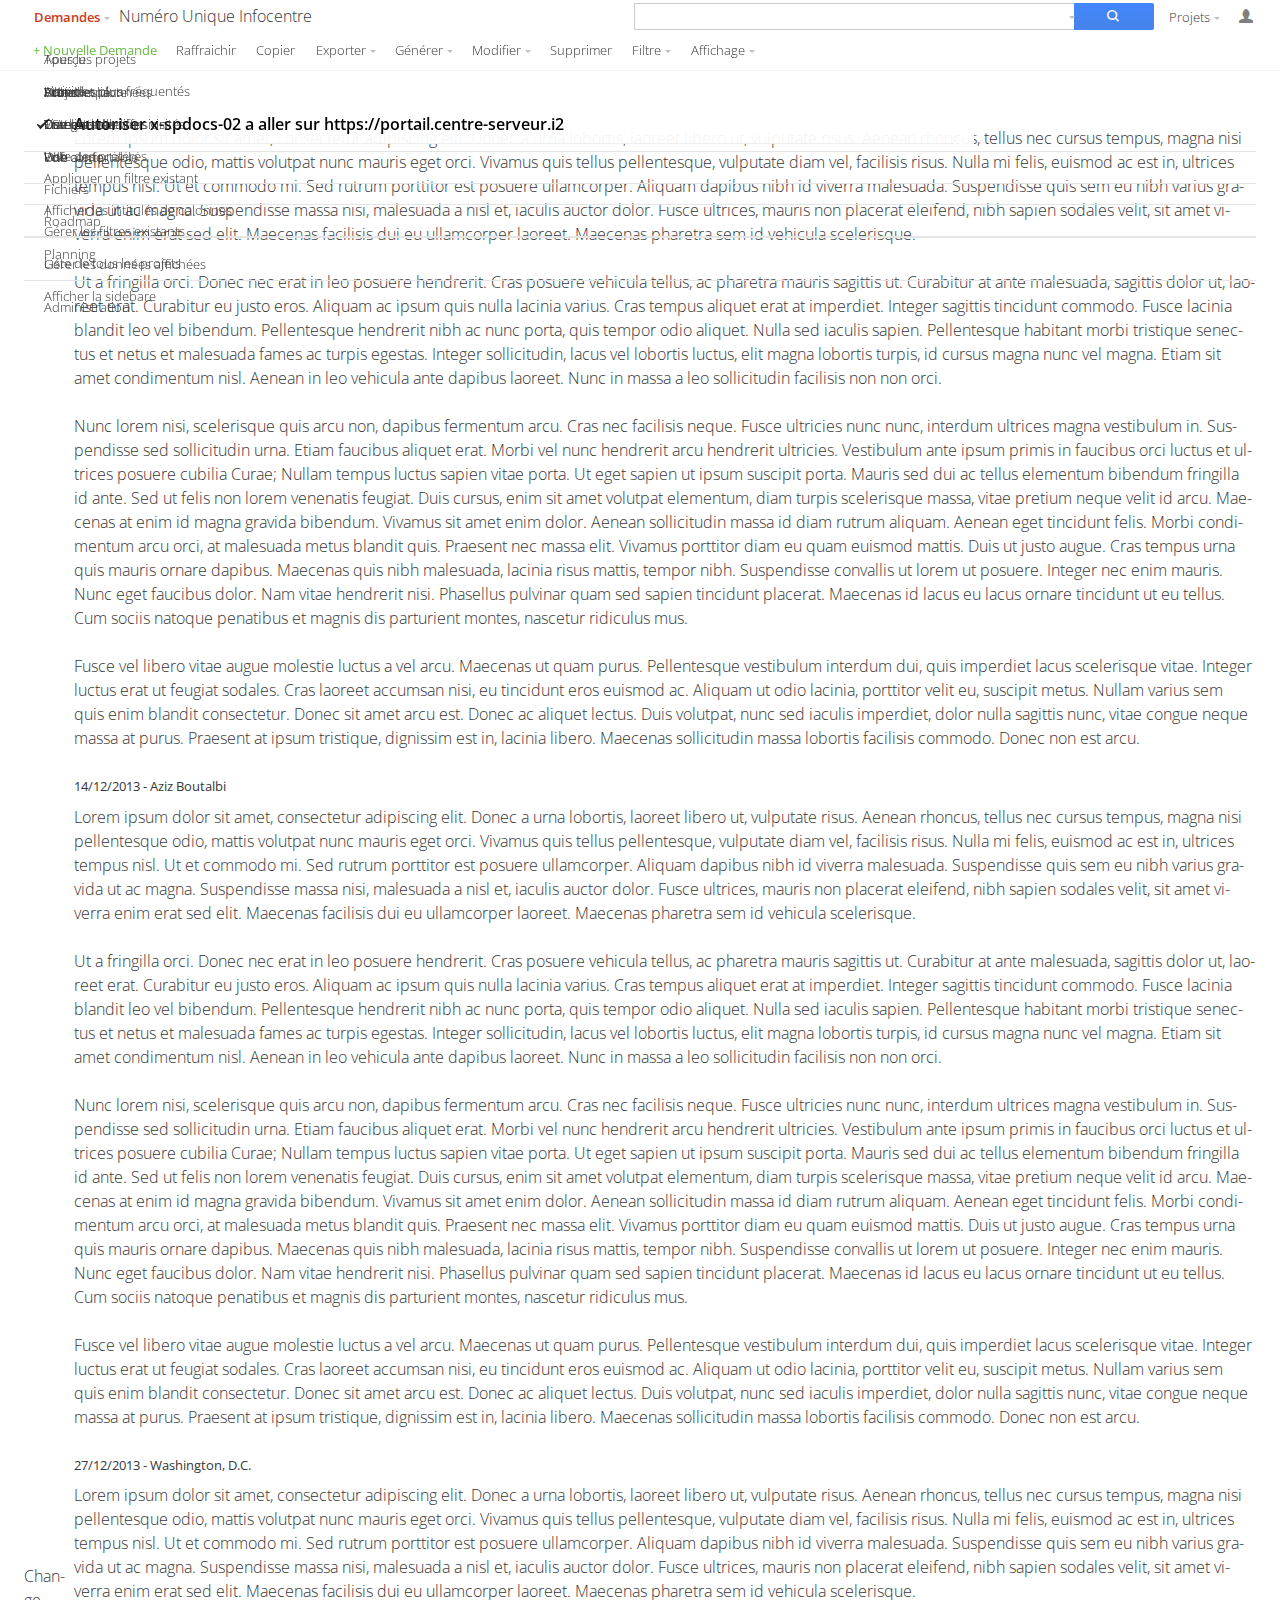
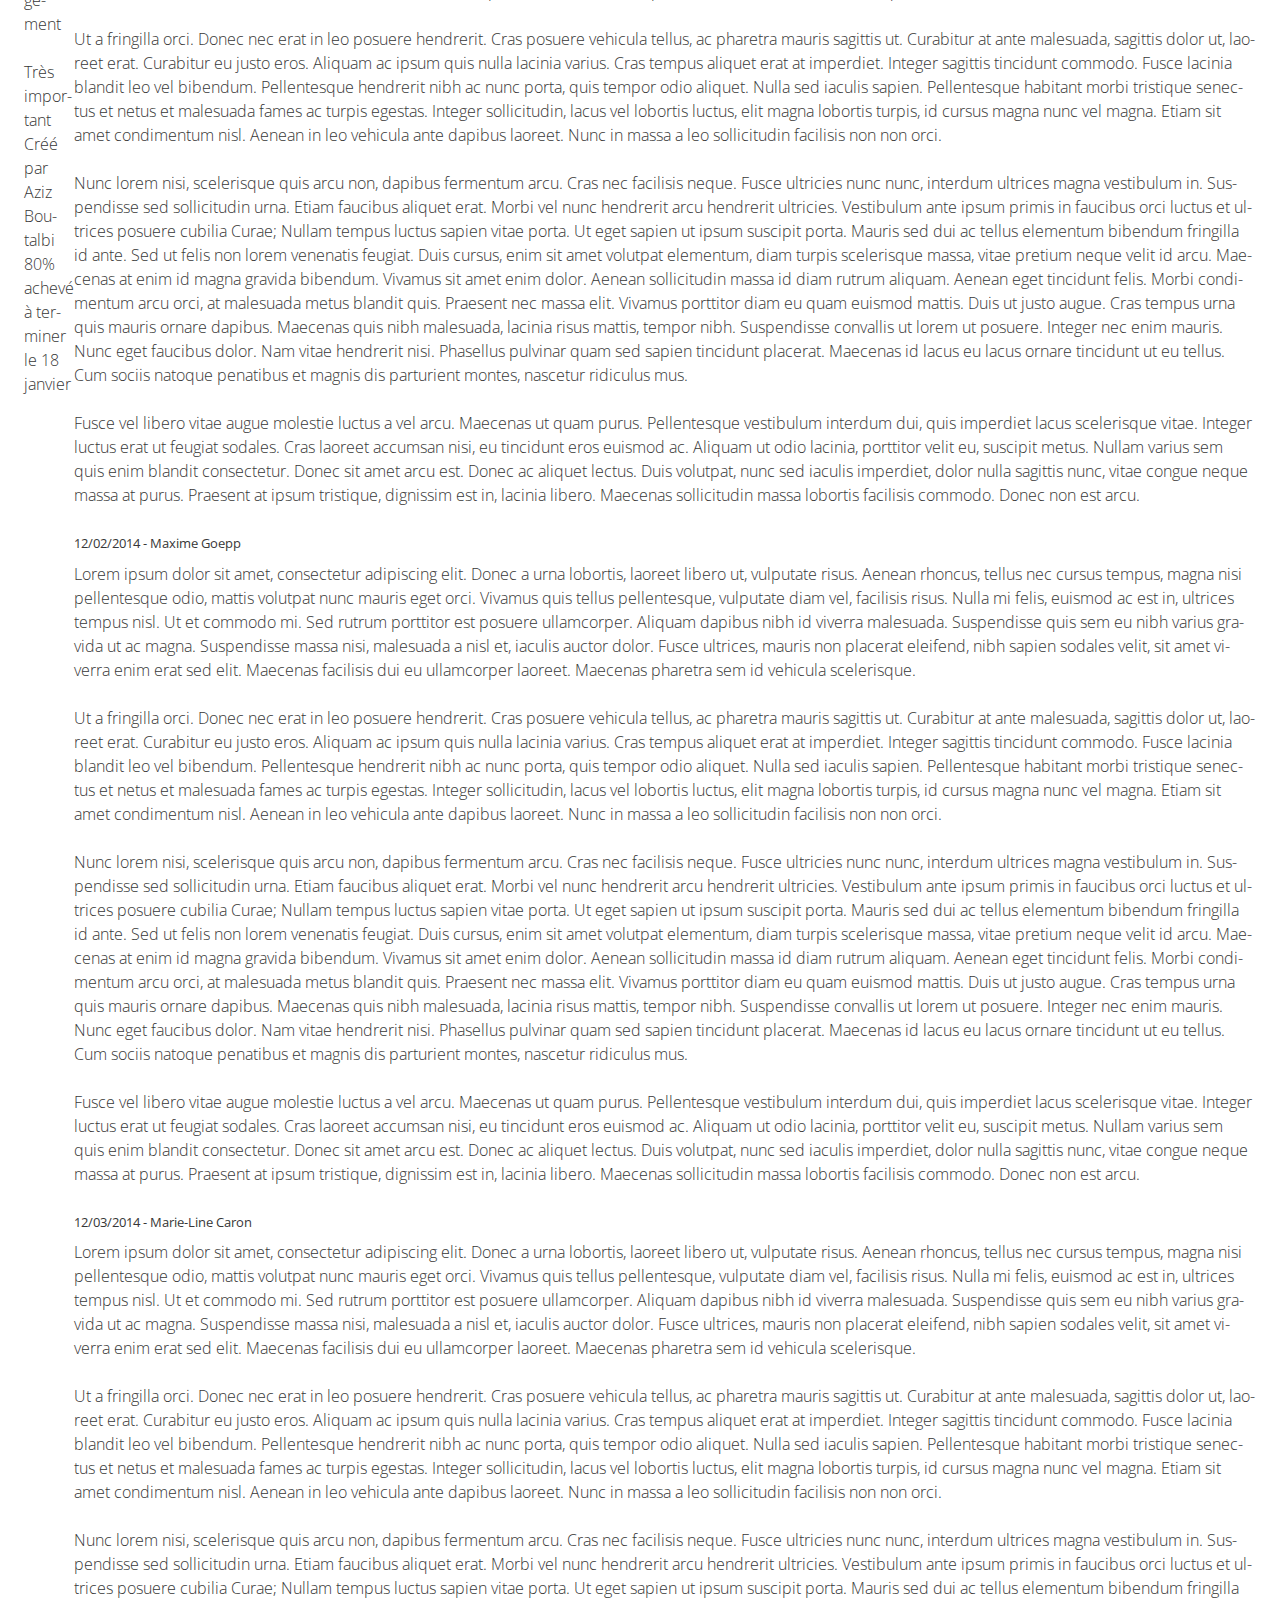
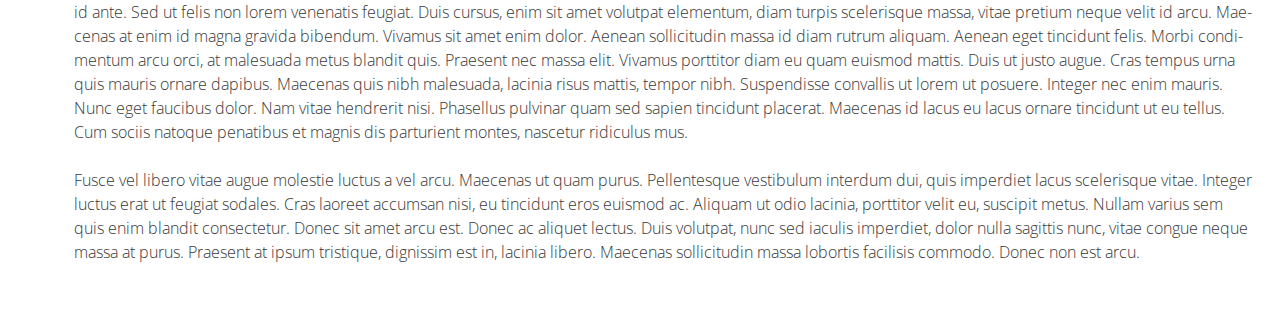
<file: issue.html>
﻿<!DOCTYPE html>
<!--[if lt IE 9]><html class="no-js ie" lang="en"><![endif]-->
<!--[if IE 9]><html class="no-js ie9" lang="en"><![endif]-->
<!--[if gt IE 9]><!-->
<html lang="fr"><!--<![endif]-->
<head>
  <meta charset="utf-8">
  <title>Scale.css</title>
  <meta name="author" content="">
  <meta name="viewport" content="width=device-width,initial-scale=1">
  <link href='http://fonts.googleapis.com/css?family=Open+Sans:300,400,600,700,800' rel='stylesheet' type='text/css'>
  <link href='http://fonts.googleapis.com/css?family=Open+Sans+Condensed:700,300' rel='stylesheet' type='text/css'>
  <link rel="stylesheet" href="css/nav-bar.css">
  <script src="js/jquery-latest.js" type="text/javascript"></script>
</head>

<body>
	
	<header class="hWrapper actions-menu unselectable ">
		<div class="rWrapper hFlex1">
			<div class="f0 isInBloVisible dropdown option-selectable medFontSize">
				<div class="isInBloVisible action" title="Recherche">
					<span class="current-stage">Demandes</span> 
					<span class="arrow-down"></span>
				</div>						
				<div class="dropdown-menu">
					<div class="menuitem"><div class="menuitem-content"><span>Aperçu</span></div></div>
					<div class="menuitem"><div class="menuitem-content"><span>Activité</span></div></div>
					<div class="menuitem selected-item"><div class="menuitem-content"><span>Demandes</span></div></div>
					<div class="menuitem"><div class="menuitem-content"><span>Wiki</span></div></div>
					<div class="menuitem"><div class="menuitem-content"><span>Fichiers</span></div></div>
					<div class="menuitem"><div class="menuitem-content"><span>Roadmap</span></div></div>
					<div class="menuitem"><div class="menuitem-content"><span>Planning</span></div></div>
					<div class="submenu-link separator-horizontal"></div>
					<div class="menuitem"><div class="menuitem-content"><span>Administration</span></div></div>
				</div>	
			</div>
			<h1 class="f1 isInBloVisible hTitle">Numéro Unique Infocentre</h1>
			<div class="f2 search-wrapper medFontSize">
				<form class="search-form">
					<fieldset class="f11 search-fieldset">
						<div class="sfield-1"><input type="text" class="search-input"></div>
						<div class="sfield-2"><span class="arrow-down"></span></div>
					</fieldset>
					<button class="f0 search-button icon" data-icon="?"></button>
				</form>
			</div>
			<div class="f0 dropdown medFontSize wRight">
				<div class="action unselectable">Projets 
					<span class="arrow-down"></span>
				</div>
				<div class="dropdown-menu">
					<div class="menuitem"><div class="menuitem-content"><span>Tous les projets</span></div></div>
					<div class="menuitem"><div class="menuitem-content"><span>Liste des plus fréquentés</span></div></div>
					<div class="menuitem"><div class="menuitem-content"><span>Liste des derniers visités</span></div></div>
					<div class="menuitem"><div class="menuitem-content"><span>Liste des préférés</span></div></div>
					<div class="submenu-link separator-horizontal"></div>
					<div class="menuitem"><div class="menuitem-content"><span class="blink">|</span></div></div>
					<div class="submenu-link separator-horizontal"></div>
					<div class="menuitem"><div class="menuitem-content"><span>Liste de tous les projets</span></div></div>
				</div>
			</div>
			<ul class="f0 inlist perm-link-menu">
				<!-- <li class="isInBloVisible"><a href="" class="isInBloVisible perm-link short icon" data-icon="t" title="Administration"><span>Admin</span></a></li> -->
				<li class="isInBloVisible"><a href="" class="isInBloVisible perm-link short icon" data-icon="U" title="Actions utilisateur"><span>User</span></a></li>
				<!-- <li class="isInBloVisible"><a href="" class="isInBloVisible perm-link short icon" data-icon="q" title="Aide"><span>Help</span></a></li> -->
				<!-- <li class="isInBloVisible"><a href="" class="isInBloVisible perm-link short icon" data-icon="?" title="Recherche"><span>Search</span></a></li> -->
			</ul>
		</div>
		
		<div class="rWrapper">
			<div class="f0 medFontSize">
				<div class="action-perm main-action">+ Nouvelle Demande</div><!--
				--><div class="action action-perm">Raffraichir</div><!--
				--><div class="action action-perm">Copier</div><!--
				--><div class="action action-select">Dupliquer</div><!--
				--><div class="action-perm dropdown">
					<div class="action">Exporter 
						<span class="arrow-down"></span>
					</div>
					<div class="dropdown-menu">
						<div class="menuitem"><div class="menuitem-content"><span>Atom</span></div></div>
						<div class="menuitem"><div class="menuitem-content"><span>CSV</span></div></div>
						<div class="menuitem"><div class="menuitem-content"><span>Pdf</span></div></div>
					</div>
				</div><!--
				--><div class="action-perm dropdown">
					<div class="action">Générer 
						<span class="arrow-down"></span>
					</div>
					<div class="dropdown-menu">
						<div class="menuitem"><div class="menuitem-content"><span>Un ticket lié</span></div></div>
						<div class="menuitem"><div class="menuitem-content"><span>Une liste de diffusion</span></div></div>
						<div class="menuitem"><div class="menuitem-content"><span>Une alerte</span></div></div>
					</div>
				</div><!--
				--><div class="action-perm dropdown option-selectable">
					<div class="action">Modifier 
						<span class="arrow-down"></span>
					</div>
					<div class="dropdown-menu">
						<div class="menuitem"><div class="menuitem-content"><span>Projet</span></div></div>
						<div class="menuitem"><div class="menuitem-content"><span>Tracker</span></div></div>
					</div>
				</div><!--
				--><div class="action action-perm">Supprimer</div>
			</div>
			
			<div class="f1 wRight medFontSize">
				<div class="action-perm dropdown option-selectable">
					<div class="action">Filtre 
						<span class="arrow-down"></span>
					</div>
					<div class="dropdown-menu">
						<div class="menuitem"><div class="menuitem-content"><span>Filtrer les données</span></div></div>
						<div class="menuitem"><div class="menuitem-content"><span>Enregister la vue</span></div></div>
						<div class="submenu-link separator-horizontal"></div>
						<div class="menuitem"><div class="menuitem-content"><span>Appliquer un filtre existant</span></div></div>
						<div class="submenu-link separator-horizontal"></div>
						<div class="menuitem"><div class="menuitem-content"><span>Gérer les filtres existants</span></div></div>
					</div>
				</div><!--
				--><div class="action-perm dropdown option-selectable">
					<div class="action">Affichage 
						<span class="arrow-down"></span>
					</div>
					<div class="dropdown-menu">
						<div class="menuitem selectable-item" id="view-compact" data-group="view-density"><div class="menuitem-content"><span>Vue compacte</span></div></div>
						<div class="menuitem selectable-item selected-item" id="view-normal" data-group="view-density"><div class="menuitem-content"><span>Vue normale</span></div></div>
						<div class="menuitem selectable-item" id="view-comfortable" data-group="view-density"><div class="menuitem-content"><span>Vue confortable</span></div></div>
						<div class="submenu-link separator-horizontal"></div>
						<div class="menuitem"><div class="menuitem-content"><span>Afficher les intitulés de colonnes</span></div></div>
						<!-- <div class="menuitem action-select" id="hide-unselected"><div class="menuitem-content"><span>Masquer les objects non sélectionnés</span></div></div>
						<div class="menuitem" id="display-unselected"><div class="menuitem-content"><span>Afficher les éléments masqués</span></div></div>-->
						<div class="submenu-link separator-horizontal"></div>
						<div class="menuitem"><div class="menuitem-content"><span>Gérer les données affichées</span></div></div>
						<div class="menuitem"><div class="menuitem-content"><span>Afficher la sidebare</span></div></div>
					</div>
				</div>
			</div>
		</div>
	</header>
	
	<section class="bWrapper">
		<div class="rWrapper hasActions" id="test">
			<div class="sideWrapper">
				<p>Changement</p>
				<ul>
					<li>Très important</li>
					<li>Créé par Aziz Boutalbi</li>
					<li>80% achevé</li>
					<li>à terminer le 18 janvier</li>
				</ul>
			</div>
			<div class="mainWrapper">
				<div class="issueSubject">	
					<h2>Autoriser x-spdocs-02 a aller sur https://portail.centre-serveur.i2</h2>
				</div>
				<article id="sf">
					<h3>12/12/2013 - Maxime Goepp</h3>
					<p>Lorem ipsum dolor sit amet, consectetur adipiscing elit. Donec a urna lobortis, laoreet libero ut, vulputate risus. Aenean rhoncus, tellus nec cursus tempus, magna nisi pellentesque odio, mattis volutpat nunc mauris eget orci. Vivamus quis tellus pellentesque, vulputate diam vel, facilisis risus. Nulla mi felis, euismod ac est in, ultrices tempus nisl. Ut et commodo mi. Sed rutrum porttitor est posuere ullamcorper. Aliquam dapibus nibh id viverra malesuada. Suspendisse quis sem eu nibh varius gravida ut ac magna. Suspendisse massa nisi, malesuada a nisl et, iaculis auctor dolor. Fusce ultrices, mauris non placerat eleifend, nibh sapien sodales velit, sit amet viverra enim erat sed elit. Maecenas facilisis dui eu ullamcorper laoreet. Maecenas pharetra sem id vehicula scelerisque.</p><p>
					Ut a fringilla orci. Donec nec erat in leo posuere hendrerit. Cras posuere vehicula tellus, ac pharetra mauris sagittis ut. Curabitur at ante malesuada, sagittis dolor ut, laoreet erat. Curabitur eu justo eros. Aliquam ac ipsum quis nulla lacinia varius. Cras tempus aliquet erat at imperdiet. Integer sagittis tincidunt commodo. Fusce lacinia blandit leo vel bibendum. Pellentesque hendrerit nibh ac nunc porta, quis tempor odio aliquet. Nulla sed iaculis sapien. Pellentesque habitant morbi tristique senectus et netus et malesuada fames ac turpis egestas. Integer sollicitudin, lacus vel lobortis luctus, elit magna lobortis turpis, id cursus magna nunc vel magna. Etiam sit amet condimentum nisl. Aenean in leo vehicula ante dapibus laoreet. Nunc in massa a leo sollicitudin facilisis non non orci.</p><p>
					Nunc lorem nisi, scelerisque quis arcu non, dapibus fermentum arcu. Cras nec facilisis neque. Fusce ultricies nunc nunc, interdum ultrices magna vestibulum in. Suspendisse sed sollicitudin urna. Etiam faucibus aliquet erat. Morbi vel nunc hendrerit arcu hendrerit ultricies. Vestibulum ante ipsum primis in faucibus orci luctus et ultrices posuere cubilia Curae; Nullam tempus luctus sapien vitae porta. Ut eget sapien ut ipsum suscipit porta. Mauris sed dui ac tellus elementum bibendum fringilla id ante. Sed ut felis non lorem venenatis feugiat. Duis cursus, enim sit amet volutpat elementum, diam turpis scelerisque massa, vitae pretium neque velit id arcu. Maecenas at enim id magna gravida bibendum. Vivamus sit amet enim dolor.
					Aenean sollicitudin massa id diam rutrum aliquam. Aenean eget tincidunt felis. Morbi condimentum arcu orci, at malesuada metus blandit quis. Praesent nec massa elit. Vivamus porttitor diam eu quam euismod mattis. Duis ut justo augue. Cras tempus urna quis mauris ornare dapibus. Maecenas quis nibh malesuada, lacinia risus mattis, tempor nibh. Suspendisse convallis ut lorem ut posuere. Integer nec enim mauris. Nunc eget faucibus dolor. Nam vitae hendrerit nisi. Phasellus pulvinar quam sed sapien tincidunt placerat. Maecenas id lacus eu lacus ornare tincidunt ut eu tellus. Cum sociis natoque penatibus et magnis dis parturient montes, nascetur ridiculus mus.</p><p>
					Fusce vel libero vitae augue molestie luctus a vel arcu. Maecenas ut quam purus. Pellentesque vestibulum interdum dui, quis imperdiet lacus scelerisque vitae. Integer luctus erat ut feugiat sodales. Cras laoreet accumsan nisi, eu tincidunt eros euismod ac. Aliquam ut odio lacinia, porttitor velit eu, suscipit metus. Nullam varius sem quis enim blandit consectetur. Donec sit amet arcu est. Donec ac aliquet lectus. Duis volutpat, nunc sed iaculis imperdiet, dolor nulla sagittis nunc, vitae congue neque massa at purus. Praesent at ipsum tristique, dignissim est in, lacinia libero. Maecenas sollicitudin massa lobortis facilisis commodo. Donec non est arcu.</p>
				</article><article id="nyc">
					<h3>14/12/2013 - Aziz Boutalbi</h3>
					<p>Lorem ipsum dolor sit amet, consectetur adipiscing elit. Donec a urna lobortis, laoreet libero ut, vulputate risus. Aenean rhoncus, tellus nec cursus tempus, magna nisi pellentesque odio, mattis volutpat nunc mauris eget orci. Vivamus quis tellus pellentesque, vulputate diam vel, facilisis risus. Nulla mi felis, euismod ac est in, ultrices tempus nisl. Ut et commodo mi. Sed rutrum porttitor est posuere ullamcorper. Aliquam dapibus nibh id viverra malesuada. Suspendisse quis sem eu nibh varius gravida ut ac magna. Suspendisse massa nisi, malesuada a nisl et, iaculis auctor dolor. Fusce ultrices, mauris non placerat eleifend, nibh sapien sodales velit, sit amet viverra enim erat sed elit. Maecenas facilisis dui eu ullamcorper laoreet. Maecenas pharetra sem id vehicula scelerisque.</p><p>
					Ut a fringilla orci. Donec nec erat in leo posuere hendrerit. Cras posuere vehicula tellus, ac pharetra mauris sagittis ut. Curabitur at ante malesuada, sagittis dolor ut, laoreet erat. Curabitur eu justo eros. Aliquam ac ipsum quis nulla lacinia varius. Cras tempus aliquet erat at imperdiet. Integer sagittis tincidunt commodo. Fusce lacinia blandit leo vel bibendum. Pellentesque hendrerit nibh ac nunc porta, quis tempor odio aliquet. Nulla sed iaculis sapien. Pellentesque habitant morbi tristique senectus et netus et malesuada fames ac turpis egestas. Integer sollicitudin, lacus vel lobortis luctus, elit magna lobortis turpis, id cursus magna nunc vel magna. Etiam sit amet condimentum nisl. Aenean in leo vehicula ante dapibus laoreet. Nunc in massa a leo sollicitudin facilisis non non orci.</p><p>
					Nunc lorem nisi, scelerisque quis arcu non, dapibus fermentum arcu. Cras nec facilisis neque. Fusce ultricies nunc nunc, interdum ultrices magna vestibulum in. Suspendisse sed sollicitudin urna. Etiam faucibus aliquet erat. Morbi vel nunc hendrerit arcu hendrerit ultricies. Vestibulum ante ipsum primis in faucibus orci luctus et ultrices posuere cubilia Curae; Nullam tempus luctus sapien vitae porta. Ut eget sapien ut ipsum suscipit porta. Mauris sed dui ac tellus elementum bibendum fringilla id ante. Sed ut felis non lorem venenatis feugiat. Duis cursus, enim sit amet volutpat elementum, diam turpis scelerisque massa, vitae pretium neque velit id arcu. Maecenas at enim id magna gravida bibendum. Vivamus sit amet enim dolor.
					Aenean sollicitudin massa id diam rutrum aliquam. Aenean eget tincidunt felis. Morbi condimentum arcu orci, at malesuada metus blandit quis. Praesent nec massa elit. Vivamus porttitor diam eu quam euismod mattis. Duis ut justo augue. Cras tempus urna quis mauris ornare dapibus. Maecenas quis nibh malesuada, lacinia risus mattis, tempor nibh. Suspendisse convallis ut lorem ut posuere. Integer nec enim mauris. Nunc eget faucibus dolor. Nam vitae hendrerit nisi. Phasellus pulvinar quam sed sapien tincidunt placerat. Maecenas id lacus eu lacus ornare tincidunt ut eu tellus. Cum sociis natoque penatibus et magnis dis parturient montes, nascetur ridiculus mus.</p><p>
					Fusce vel libero vitae augue molestie luctus a vel arcu. Maecenas ut quam purus. Pellentesque vestibulum interdum dui, quis imperdiet lacus scelerisque vitae. Integer luctus erat ut feugiat sodales. Cras laoreet accumsan nisi, eu tincidunt eros euismod ac. Aliquam ut odio lacinia, porttitor velit eu, suscipit metus. Nullam varius sem quis enim blandit consectetur. Donec sit amet arcu est. Donec ac aliquet lectus. Duis volutpat, nunc sed iaculis imperdiet, dolor nulla sagittis nunc, vitae congue neque massa at purus. Praesent at ipsum tristique, dignissim est in, lacinia libero. Maecenas sollicitudin massa lobortis facilisis commodo. Donec non est arcu.</p>
				</article><article id="dc">
					<h3>27/12/2013 - Washington, D.C.</h3>
					<p>Lorem ipsum dolor sit amet, consectetur adipiscing elit. Donec a urna lobortis, laoreet libero ut, vulputate risus. Aenean rhoncus, tellus nec cursus tempus, magna nisi pellentesque odio, mattis volutpat nunc mauris eget orci. Vivamus quis tellus pellentesque, vulputate diam vel, facilisis risus. Nulla mi felis, euismod ac est in, ultrices tempus nisl. Ut et commodo mi. Sed rutrum porttitor est posuere ullamcorper. Aliquam dapibus nibh id viverra malesuada. Suspendisse quis sem eu nibh varius gravida ut ac magna. Suspendisse massa nisi, malesuada a nisl et, iaculis auctor dolor. Fusce ultrices, mauris non placerat eleifend, nibh sapien sodales velit, sit amet viverra enim erat sed elit. Maecenas facilisis dui eu ullamcorper laoreet. Maecenas pharetra sem id vehicula scelerisque.</p><p>
					Ut a fringilla orci. Donec nec erat in leo posuere hendrerit. Cras posuere vehicula tellus, ac pharetra mauris sagittis ut. Curabitur at ante malesuada, sagittis dolor ut, laoreet erat. Curabitur eu justo eros. Aliquam ac ipsum quis nulla lacinia varius. Cras tempus aliquet erat at imperdiet. Integer sagittis tincidunt commodo. Fusce lacinia blandit leo vel bibendum. Pellentesque hendrerit nibh ac nunc porta, quis tempor odio aliquet. Nulla sed iaculis sapien. Pellentesque habitant morbi tristique senectus et netus et malesuada fames ac turpis egestas. Integer sollicitudin, lacus vel lobortis luctus, elit magna lobortis turpis, id cursus magna nunc vel magna. Etiam sit amet condimentum nisl. Aenean in leo vehicula ante dapibus laoreet. Nunc in massa a leo sollicitudin facilisis non non orci.</p><p>
					Nunc lorem nisi, scelerisque quis arcu non, dapibus fermentum arcu. Cras nec facilisis neque. Fusce ultricies nunc nunc, interdum ultrices magna vestibulum in. Suspendisse sed sollicitudin urna. Etiam faucibus aliquet erat. Morbi vel nunc hendrerit arcu hendrerit ultricies. Vestibulum ante ipsum primis in faucibus orci luctus et ultrices posuere cubilia Curae; Nullam tempus luctus sapien vitae porta. Ut eget sapien ut ipsum suscipit porta. Mauris sed dui ac tellus elementum bibendum fringilla id ante. Sed ut felis non lorem venenatis feugiat. Duis cursus, enim sit amet volutpat elementum, diam turpis scelerisque massa, vitae pretium neque velit id arcu. Maecenas at enim id magna gravida bibendum. Vivamus sit amet enim dolor.
					Aenean sollicitudin massa id diam rutrum aliquam. Aenean eget tincidunt felis. Morbi condimentum arcu orci, at malesuada metus blandit quis. Praesent nec massa elit. Vivamus porttitor diam eu quam euismod mattis. Duis ut justo augue. Cras tempus urna quis mauris ornare dapibus. Maecenas quis nibh malesuada, lacinia risus mattis, tempor nibh. Suspendisse convallis ut lorem ut posuere. Integer nec enim mauris. Nunc eget faucibus dolor. Nam vitae hendrerit nisi. Phasellus pulvinar quam sed sapien tincidunt placerat. Maecenas id lacus eu lacus ornare tincidunt ut eu tellus. Cum sociis natoque penatibus et magnis dis parturient montes, nascetur ridiculus mus.</p><p>
					Fusce vel libero vitae augue molestie luctus a vel arcu. Maecenas ut quam purus. Pellentesque vestibulum interdum dui, quis imperdiet lacus scelerisque vitae. Integer luctus erat ut feugiat sodales. Cras laoreet accumsan nisi, eu tincidunt eros euismod ac. Aliquam ut odio lacinia, porttitor velit eu, suscipit metus. Nullam varius sem quis enim blandit consectetur. Donec sit amet arcu est. Donec ac aliquet lectus. Duis volutpat, nunc sed iaculis imperdiet, dolor nulla sagittis nunc, vitae congue neque massa at purus. Praesent at ipsum tristique, dignissim est in, lacinia libero. Maecenas sollicitudin massa lobortis facilisis commodo. Donec non est arcu.</p>
				</article><article id="philly">
					<h3>12/02/2014 - Maxime Goepp</h3>
					<p>Lorem ipsum dolor sit amet, consectetur adipiscing elit. Donec a urna lobortis, laoreet libero ut, vulputate risus. Aenean rhoncus, tellus nec cursus tempus, magna nisi pellentesque odio, mattis volutpat nunc mauris eget orci. Vivamus quis tellus pellentesque, vulputate diam vel, facilisis risus. Nulla mi felis, euismod ac est in, ultrices tempus nisl. Ut et commodo mi. Sed rutrum porttitor est posuere ullamcorper. Aliquam dapibus nibh id viverra malesuada. Suspendisse quis sem eu nibh varius gravida ut ac magna. Suspendisse massa nisi, malesuada a nisl et, iaculis auctor dolor. Fusce ultrices, mauris non placerat eleifend, nibh sapien sodales velit, sit amet viverra enim erat sed elit. Maecenas facilisis dui eu ullamcorper laoreet. Maecenas pharetra sem id vehicula scelerisque.</p><p>
					Ut a fringilla orci. Donec nec erat in leo posuere hendrerit. Cras posuere vehicula tellus, ac pharetra mauris sagittis ut. Curabitur at ante malesuada, sagittis dolor ut, laoreet erat. Curabitur eu justo eros. Aliquam ac ipsum quis nulla lacinia varius. Cras tempus aliquet erat at imperdiet. Integer sagittis tincidunt commodo. Fusce lacinia blandit leo vel bibendum. Pellentesque hendrerit nibh ac nunc porta, quis tempor odio aliquet. Nulla sed iaculis sapien. Pellentesque habitant morbi tristique senectus et netus et malesuada fames ac turpis egestas. Integer sollicitudin, lacus vel lobortis luctus, elit magna lobortis turpis, id cursus magna nunc vel magna. Etiam sit amet condimentum nisl. Aenean in leo vehicula ante dapibus laoreet. Nunc in massa a leo sollicitudin facilisis non non orci.</p><p>
					Nunc lorem nisi, scelerisque quis arcu non, dapibus fermentum arcu. Cras nec facilisis neque. Fusce ultricies nunc nunc, interdum ultrices magna vestibulum in. Suspendisse sed sollicitudin urna. Etiam faucibus aliquet erat. Morbi vel nunc hendrerit arcu hendrerit ultricies. Vestibulum ante ipsum primis in faucibus orci luctus et ultrices posuere cubilia Curae; Nullam tempus luctus sapien vitae porta. Ut eget sapien ut ipsum suscipit porta. Mauris sed dui ac tellus elementum bibendum fringilla id ante. Sed ut felis non lorem venenatis feugiat. Duis cursus, enim sit amet volutpat elementum, diam turpis scelerisque massa, vitae pretium neque velit id arcu. Maecenas at enim id magna gravida bibendum. Vivamus sit amet enim dolor.
					Aenean sollicitudin massa id diam rutrum aliquam. Aenean eget tincidunt felis. Morbi condimentum arcu orci, at malesuada metus blandit quis. Praesent nec massa elit. Vivamus porttitor diam eu quam euismod mattis. Duis ut justo augue. Cras tempus urna quis mauris ornare dapibus. Maecenas quis nibh malesuada, lacinia risus mattis, tempor nibh. Suspendisse convallis ut lorem ut posuere. Integer nec enim mauris. Nunc eget faucibus dolor. Nam vitae hendrerit nisi. Phasellus pulvinar quam sed sapien tincidunt placerat. Maecenas id lacus eu lacus ornare tincidunt ut eu tellus. Cum sociis natoque penatibus et magnis dis parturient montes, nascetur ridiculus mus.</p><p>
					Fusce vel libero vitae augue molestie luctus a vel arcu. Maecenas ut quam purus. Pellentesque vestibulum interdum dui, quis imperdiet lacus scelerisque vitae. Integer luctus erat ut feugiat sodales. Cras laoreet accumsan nisi, eu tincidunt eros euismod ac. Aliquam ut odio lacinia, porttitor velit eu, suscipit metus. Nullam varius sem quis enim blandit consectetur. Donec sit amet arcu est. Donec ac aliquet lectus. Duis volutpat, nunc sed iaculis imperdiet, dolor nulla sagittis nunc, vitae congue neque massa at purus. Praesent at ipsum tristique, dignissim est in, lacinia libero. Maecenas sollicitudin massa lobortis facilisis commodo. Donec non est arcu.</p>
				</article><article id="la">
					<h3>12/03/2014 - Marie-Line Caron</h3>
					<p>Lorem ipsum dolor sit amet, consectetur adipiscing elit. Donec a urna lobortis, laoreet libero ut, vulputate risus. Aenean rhoncus, tellus nec cursus tempus, magna nisi pellentesque odio, mattis volutpat nunc mauris eget orci. Vivamus quis tellus pellentesque, vulputate diam vel, facilisis risus. Nulla mi felis, euismod ac est in, ultrices tempus nisl. Ut et commodo mi. Sed rutrum porttitor est posuere ullamcorper. Aliquam dapibus nibh id viverra malesuada. Suspendisse quis sem eu nibh varius gravida ut ac magna. Suspendisse massa nisi, malesuada a nisl et, iaculis auctor dolor. Fusce ultrices, mauris non placerat eleifend, nibh sapien sodales velit, sit amet viverra enim erat sed elit. Maecenas facilisis dui eu ullamcorper laoreet. Maecenas pharetra sem id vehicula scelerisque.</p><p>
					Ut a fringilla orci. Donec nec erat in leo posuere hendrerit. Cras posuere vehicula tellus, ac pharetra mauris sagittis ut. Curabitur at ante malesuada, sagittis dolor ut, laoreet erat. Curabitur eu justo eros. Aliquam ac ipsum quis nulla lacinia varius. Cras tempus aliquet erat at imperdiet. Integer sagittis tincidunt commodo. Fusce lacinia blandit leo vel bibendum. Pellentesque hendrerit nibh ac nunc porta, quis tempor odio aliquet. Nulla sed iaculis sapien. Pellentesque habitant morbi tristique senectus et netus et malesuada fames ac turpis egestas. Integer sollicitudin, lacus vel lobortis luctus, elit magna lobortis turpis, id cursus magna nunc vel magna. Etiam sit amet condimentum nisl. Aenean in leo vehicula ante dapibus laoreet. Nunc in massa a leo sollicitudin facilisis non non orci.</p><p>
					Nunc lorem nisi, scelerisque quis arcu non, dapibus fermentum arcu. Cras nec facilisis neque. Fusce ultricies nunc nunc, interdum ultrices magna vestibulum in. Suspendisse sed sollicitudin urna. Etiam faucibus aliquet erat. Morbi vel nunc hendrerit arcu hendrerit ultricies. Vestibulum ante ipsum primis in faucibus orci luctus et ultrices posuere cubilia Curae; Nullam tempus luctus sapien vitae porta. Ut eget sapien ut ipsum suscipit porta. Mauris sed dui ac tellus elementum bibendum fringilla id ante. Sed ut felis non lorem venenatis feugiat. Duis cursus, enim sit amet volutpat elementum, diam turpis scelerisque massa, vitae pretium neque velit id arcu. Maecenas at enim id magna gravida bibendum. Vivamus sit amet enim dolor.
					Aenean sollicitudin massa id diam rutrum aliquam. Aenean eget tincidunt felis. Morbi condimentum arcu orci, at malesuada metus blandit quis. Praesent nec massa elit. Vivamus porttitor diam eu quam euismod mattis. Duis ut justo augue. Cras tempus urna quis mauris ornare dapibus. Maecenas quis nibh malesuada, lacinia risus mattis, tempor nibh. Suspendisse convallis ut lorem ut posuere. Integer nec enim mauris. Nunc eget faucibus dolor. Nam vitae hendrerit nisi. Phasellus pulvinar quam sed sapien tincidunt placerat. Maecenas id lacus eu lacus ornare tincidunt ut eu tellus. Cum sociis natoque penatibus et magnis dis parturient montes, nascetur ridiculus mus.</p><p>
					Fusce vel libero vitae augue molestie luctus a vel arcu. Maecenas ut quam purus. Pellentesque vestibulum interdum dui, quis imperdiet lacus scelerisque vitae. Integer luctus erat ut feugiat sodales. Cras laoreet accumsan nisi, eu tincidunt eros euismod ac. Aliquam ut odio lacinia, porttitor velit eu, suscipit metus. Nullam varius sem quis enim blandit consectetur. Donec sit amet arcu est. Donec ac aliquet lectus. Duis volutpat, nunc sed iaculis imperdiet, dolor nulla sagittis nunc, vitae congue neque massa at purus. Praesent at ipsum tristique, dignissim est in, lacinia libero. Maecenas sollicitudin massa lobortis facilisis commodo. Donec non est arcu.</p>
				</article>
			</div>
		</div>
	</section>

	
	<script type="text/javascript">
	
	/* controle l'affichage des actions de la barre de menu */
	function actionMenu() {
		// si au moins une sélection
	   if ($("tr.selected").length > 0) {
			$("div.action-select").addClass("isInBloVisible");
			// si pas tous sélectionnés
			if ($("tr.selected").length < $(".table-issues tbody tr").length) /* le .selected compte aussi le check-all*/
				{
					$("div.check-all").addClass("partial").removeClass("selected");
				}
		}
		else { 
			$("div.action-select").removeClass("isInBloVisible"); $("div.check-all").removeClass("partial");
			/*closeAllSubMenus();*/
		};
		
		if ($("tr.hide-it").length > 0) {
			$("#display-unselected").show(); /* ne pas afficher les éléments qui nécessitent des éléments cachés */
			}
			else {
			$("#display-unselected").hide(); /* ne pas afficher les éléments qui nécessitent des éléments cachés */
		};
	 }
	
	$( document ).ready(function() {
		actionMenu();
	});
	
	/* selection d'une ligne d'un tableau */
	$("div.check").click(function(){
	  $(this).closest("tr").toggleClass("selected");
	  actionMenu();
	});
	
	$("div.check-all").click(function(e){
	  e.stopPropagation();											/* sinon je choppe aussi le click sur l'action */
	  if ($("div.check-all").hasClass("selected")) { 				/* si le check-all est coché, */
		$("div.check-all").removeClass("selected");					/* je le reinitialise, */
		$("div.check").closest("tr").removeClass("selected");		/* je décoche toutes les lignes */
		closeAllSubMenus();											/* et je ferme tous les menus éventuellement dépliés */
	  } 
	  else if ($("div.check-all").hasClass("partial")) {			/* idem */
		$("div.check-all").removeClass("partial");
		$("div.check").closest("tr").removeClass("selected");
		closeAllSubMenus();
	  }
	  else 															/* s'il n'est ni .selected ni .partial, c'est qu'il n'est pas coché */
	  {
		$("div.check-all").addClass("selected");					/* je le passe donc en selected */
		$("div.check").closest("tr").addClass("selected");			/* et je selectionne toutes les lignes */
	  }
	
	  actionMenu();
	  /*closeAllSubMenus();*/
	});
	
	$("#select-all").click(function(){
		$("div.check-all").removeClass("partial").addClass("selected");
		$("div.check").closest("tr").addClass("selected");
		actionMenu();
	});
	
	$("#select-none").click(function(){
		$("div.check-all").removeClass("selected").removeClass("partial");
		$("div.check").closest("tr").removeClass("selected");
		actionMenu();
	});
	
	$("#select-isHigh").click(function(){
		$("div.check").closest("tr").removeClass("selected");
		$(".isHigh").closest("tr").addClass("selected");
		actionMenu();
	});
	
	$("#select-isMedium").click(function(){
		$("div.check").closest("tr").removeClass("selected");
		$(".isMedium").closest("tr").addClass("selected");
		actionMenu();
	});
	
	$("#select-isLow").click(function(){
		$("div.check").closest("tr").removeClass("selected");
		$(".isLow").closest("tr").addClass("selected");
		actionMenu();
	});
	
	$("#select-isNew").click(function(){
		$("div.check").closest("tr").removeClass("selected");
		$(".zero").closest("tr").addClass("selected");
		actionMenu();
	});
	
	$("#select-fav").click(function(){
		$("div.check").closest("tr").removeClass("selected");
		$(".fav[data-icon='S']").closest("tr").addClass("selected");
		actionMenu();
	});
	
	$("#select-myIssues").click(function(){
		$("div.check").closest("tr").removeClass("selected");
		$(".table-issues tr td:last-child:contains('M. Goepp')").closest("tr").addClass("selected");
		actionMenu();
	});	
	
	
	/*$("#hide-unselected").click(function(){
		$("tr:not(.selected)").addClass("hide-it");
		actionMenu();
	});
	
	$("#display-unselected").click(function(){
		$("tr.hide-it").removeClass("hide-it");
		actionMenu();
	});	*/
	
	
	/* dropdown menu */
	
	$('.dropdown>.action').on('click', openSubMenu);
	
	function openSubMenu(event) {
		console.log("openSubmenu");
		if ($(this).closest('.dropdown').hasClass("open") == true) {
			$(this).closest('.dropdown').removeClass('open');	
			console.log("openSubmenu - close");	
			return false;
		}
		else {
			closeAllSubMenus();
			$(this).parent().addClass('open');
			$(this).children('div').click(function(e) { e.stopPropagation(); })
			$(".menuitem.selectable-item").click(function(e) { e.stopPropagation(); }) /* je ne ferme pas les menus sur click sur les items qui sont selectable-item*/
			$(document).one('click', {button: $(this).parent()}, closeAllSubMenus);
			console.log("openSubmenu - open");
			return false;
		}
	}
    
	function closeAllSubMenus(event) {
		console.log("closeAllSubMenus");
		$(".dropdown").removeClass('open');
	}
	
	/* toggle bouton favori */
	$("span.fav").click(function(){
	  $(this).attr("data-icon", $(this).attr("data-icon") == "s" ? "S" : "s");
	});

	/* toggle triple priorité */
	$("span.prior").click(function () {
	  if ($(this).hasClass('isLow')) {
		$(this).removeClass("isLow").addClass('isMedium');   /* click 1: works*/
	  } else if ( $(this).hasClass('isMedium')) {
		$(this).removeClass('isMedium'  ).addClass('isHigh'); /* click 2: doesn't*/
	  } else {
		$(this).removeClass('isHigh'  ).addClass('isLow'); /* click 2: doesn't*/
	  }
	});

	/* ombrage sous le bandeau d'action lors d'un scroll down */
	$(window).scroll(function() {    
		var scroll = $(window).scrollTop();
		if (scroll > 0) {
			$(".actions-menu").addClass("sticky");
			}
		else { $(".actions-menu").removeClass("sticky"); }
	});
	
	/* changement de compacité pour la vue : gestion du menu */
	
	$("#view-normal").click(function() {
		$(".table-issues").addClass("normal-table").removeClass("compact-table comfortable-table");
		if (!$(this).hasClass("selected-item")) {
			$("div[data-group='view-density']").removeClass("selected-item");
			$(this).addClass("selected-item");
		}
	});
	
	$("#view-compact").click(function() {
		$(".table-issues").addClass("compact-table").removeClass("normal-table comfortable-table");
		if (!$(this).hasClass("selected-item")) {
			$("div[data-group='view-density']").removeClass("selected-item");
			$(this).addClass("selected-item");
		}
	});
	
	$("#view-comfortable").click(function() {
		$(".table-issues").addClass("comfortable-table").removeClass("normal-table compact-table");
		if (!$(this).hasClass("selected-item")) {
			$("div[data-group='view-density']").removeClass("selected-item");
			$(this).addClass("selected-item");
		}
	});
	
	$('input').on('focus', function () {
    $(this).parent().parent().addClass('isFocused');
	});
	
	$('input').on('focusout', function () {
    $(this).parent().parent().removeClass('isFocused');
	});
	
  </script>
	
</body>
</html>
</file>
<file: css/nav-bar.css>
/*
projet de design pour Redmine
--------------------------------------------- */

html, body, div, span, applet, object, iframe,
h1, h2, h3, h4, h5, h6, p, blockquote, pre,
a, abbr, acronym, address, big, cite, code,
del, dfn, em, ins, kbd, q, s, samp,
small, strike, strong, sub, sup, tt, var,
b, u, i, center,
dl, dt, dd, ol, ul, li,
fieldset, form, label, legend,
table, caption, tbody, tfoot, thead, tr, th, td,
article, aside, canvas, details, embed, 
figure, figcaption, footer, hgroup, 
menu, nav, output, ruby, section, summary,
time, mark, audio, video {
  margin: 0;
  padding: 0;
  border: 0;
  font-size:100%;
  font: inherit;
  vertical-align: baseline;
}

article, aside, details, figcaption, figure,
footer, header, hgroup, menu, nav, section {
  display: block;
}

strong, b {
  font-weight: 400;
}

i, em, blockquote {
  font-style: italic;
}

html, body {
  min-height: 100%;
}

html {
  -webkit-text-size-adjust: 100%;
  -ms-text-size-adjust: 100%;
  background: rgb(255,255,255);
  overflow-y: scroll;
}

img {
  -ms-interpolation-mode: bicubic;
  background: transparent;
  border: 0;
}

img, embed, object, video { 
  max-width: 100%;
  height: inherit;
  _width: 100%;
}

a { text-decoration: none; }

table {
  table-layout: fixed;
  border-collapse: collapse;
  width: 100%;
}

/*
  SELECTIONS
--------------------------------------------- */

.unselectable {
  -moz-user-select: -moz-none;
  -khtml-user-select: none;
  -webkit-user-select: none;
  user-select: none;
  cursor: default;
}

::-moz-selection {
  background: rgb(100,100,100);
  color: rgb(255,255,255);
  text-shadow: none;
}

::selection {
  background: rgb(100,100,100);
  color: rgb(255,255,255);
  text-shadow: none;
}

::selection:window-inactive {
  background: rgb(220,220,220);
  color: rgb(50,50,50);
}

img::selection {
  background: transparent;
}

img::-moz-selection {
  background: transparent;
}
  
/*
  BASE TYPOGRAPHY
--------------------------------------------- */

body {
  font: 100%/1.5em 'Open Sans', Georgia, serif;
  color: rgb(55,55,55);
  margin: 0 auto;
  font-weight: 300;
}

h1, h2, h3, h4, h5, h6 {
  -moz-font-feature-settings: "liga=1, kern=1";
  -ms-font-feature-settings: "liga" 1, "kern" 1;
  text-rendering: optimizeLegibility;
  margin-bottom: 0;
  font-weight: 300;
  }

p, ul, ol, dl, blockquote, .content img {
  margin-bottom: 1.5em;
  -webkit-hyphens: auto;
  -moz-hyphens: auto;
  hyphens: auto;
  }

h2 {
	font-size: 0.975em;
	font-weight: 600;
	margin-bottom: 0.5em;
	margin-top: 1em;
	display: block;
	color: black;
}  
  
h3 {
    font-size: 0.8em;
	font-weight: 400;
	margin-bottom: 0.5em;
}

ul { list-style: none;}

.icon:before {
	font-family: 'R-redmine' !important;
	content: attr(data-icon);
	margin: 0 auto;
	font-size: 0.875em;
	font-weight: normal;
	font-style: normal;
}	

.menuitem-icon  .icon:before { margin: 0 0 0 -1px; font-size: 1em }

@font-face {
	font-family: 'R-redmine';
	src: url([data-uri]) format('truetype'),
		 url([data-uri]) format('woff');
	font-weight: normal;
	font-style: normal;
}
	
/*
  HEADER
--------------------------------------------- */

.action.hTitle {
	padding: 0.5em 0.7em;
}

.current-project {
	font-family: 'Open Sans Condensed', 'Open Sans';
	font-weight:700;
	font-size: 150%;
	/*line-height: 1px; */
	padding: 0 0.2em 0 0;
	color: #000;
}

/*#main-nav {
	margin-left: 35%;
	height:100%;
}

#main-nav ul {
	list-style: none;
	margin: 0;
	padding: 0;
}*/

/*.menu-item {
	float:left;
	margin:0;
 }
 
.current-menu-item .item-link, .item-link:hover {
	border:none;
	border-top: 0.1875em solid #999;
	color: #999;
}*/

 
/*.item-link,*/
.perm-link {
	-moz-transition: all .2s ease;
	-webkit-transition: all .2s ease;
	-o-transition: all .2s ease;
	-ms-transition: all .2s ease;
	transition: all .2s ease;
}
 
.perm-link {
	padding: 0.2em 0.2em ;
	margin: 0 0 0 0.4em;
	position: relative;
	color: #BBB;
}

.perm-link.active { color: #333; font-weight: 400}
/*.perm-link.active::after {
	position: absolute;
	content: '';
	width: 100%;
	height: 6px;
	background: #333;
	top: -1.25em;
	left: 0;
}*/

.short { 
	color: white;
	text-decoration: none;
	border-radius: 50% 50% 50% 50%;
	color: rgba(0,0,0,0.5);
}

.short:hover {
	background: none repeat scroll 0 0 rgb(250,250,250);
}

.short span {
	display: none;
}

/*.item-link {
	display: inline-block;
	padding: 1.79em 1.125em ;
	margin: 0 0.75em;
	border:none;
	border-top: 0.1875em solid #fff;
	color: #444;
	font-size: 0.875em;
	font-weight: 300;
	text-decoration: none;
 }*/

/*
  MAIN
--------------------------------------------- */

.hWrapper {
	position: fixed;
	width: 100%;
	top: 0;
	left:0;
	right:0;
	margin: 0;
	padding: 0 1.5em;
	vertical-align: baseline;
	z-index: 1;
	/* border: none; */
	border-bottom: 1px solid whitesmoke;
	-webkit-box-sizing: border-box;
	-moz-box-sizing: border-box;
	box-sizing: border-box;
}

.bWrapper {
	padding: 0 1.5em 3em;
	margin-top: 6em;
}

.titleLevel {
	height: 3.5em;
	margin-bottom: -0.6em;
	z-index: 2;
}

.rWrapper {
	padding: 0;
	position: relative;
	display: -webkit-flex;
	display: -ms-flexbox;
	display: flex;
	-webkit-align-items: center;
	align-items: center;
}

.f0 { -webkit-flex: 0 0 auto; -ms-flex: 0 0 auto; flex: 0 0 auto; }
.f1 { -webkit-flex: 1 0 auto; -ms-flex: 1 0 auto; flex: 1 0 auto;}
.f2 { -webkit-flex: 1 2 auto; -ms-flex: 0 2 auto; flex: 0 2 auto; }
.f11 { -webkit-flex: 1 1 auto; -ms-flex: 1 1 auto; flex: 1 1 auto; }

.bigFontSize { font-size: 0.938em }
.mainFontSize { font-size: 0.875em }
.medFontSize { font-size: 0.813em }
.smallFontSize { font-size: 0.750em }


.invisible-table { table-layout: auto; }

.invisible-table, .invisible-table tr {
	margin: 0;
	padding: 0;
	border: none;
	width: 100%;
	line-height: 3em;
	color: inherit;
}

.form-label { width: 5em;}
.form-condition { width: 9em; text-align: left; }
.form-value { text-align: left; }

/*
  HIGH DENSITY TABLE
--------------------------------------------- */

/* .hasActions { padding-top: 4em; } */
.highDensityContent { font-size: 0.750em; }

table {
  margin-bottom: 1em;
  color: #999;
  line-height: 2.4em;
}

.table-issues, .table-issues a { color: #999; }

.table-title {
	font-weight: 300;
	font-family: 'Open Sans Condensed', 'sans-serif';
	padding: 1em 0 0.5em 0;
	font-size: 1.313em;
	color: rgba(155,155,155,.57);
}

.table-issues tr { 
  border-top: 1px dotted rgb(220,220,220);
  cursor: pointer;
}

.table-issues tr:last-child  { border-bottom: 1px dotted transparent; }

.table-issues tbody tr:hover { background-color: rgb(250,250,250); }

.table-issues tbody tr:last-child:hover  { border-bottom: 1px dotted rgb(220,220,220); }

.select-col{ width:2.1em; vertical-align: center;}
.fav-col{ width:2.1em; text-align: center;}
.project-col { width:8em; }
.priority-col { width: 4em;}
.priority-bis-col { width: 3em; }
.subject-col { width: auto; }
.assigned-col { width: 8.5em; white-space: nowrap; }

.table-issues td:nth-child(2) { text-align: center; } /* fav */
.table-issues td:nth-child(4) { text-align: center; } /* priority bis */
.table-issues td:nth-child(5) { padding-right: 0.5em; } /* priority bis */
.table-issues td:last-child { padding-left: 1em; } /* assigned */

/* .new-line td { background-color: rgb(250,250,250);}
.new-line td:nth-child(3), .new-line a.issue-tab { font-weight: 600; } */

.table-issues .selected td, .table-issues .selected.single-element { 
  border-top: 1px solid rgb(220,220,220);
  border-bottom: 1px solid rgb(220,220,220);
  background-color: #FFFFCC;
}

.fav {
    font-size: 131.25%;
	cursor: pointer;
	/*color: rgba(155,155,155,.57);*/
	/* position: relative;
	top:1px; micro reglage pourri */
}

.fav { color: rgb(230, 230, 230); }
.fav:hover {color: #b2b2b2;}
.fav[data-icon="S"] {color: rgba(155,155,155,.97);}

.focus {
    font-weight: 600;
    color: #333;
    display: none;
}
.issue-subject { font-size: 1.083em; position: relative; font-weight: 600 }
.count { color: #6ABA45; font-weight: 300; padding: 0 1em; margin: 0 .5em }
.count.zero { background-color: rgba(106, 186, 69, 0.1);}
.last-talk { font-weight: 300; } /*  #777 */

.hide-it { display: none }

.prior { cursor: pointer; font-family: 'R-redmine'; /* text-shadow: 0px 1px 1px #CCC; */}

td .prior {
	-moz-animation-name: dropHeader;
    -moz-animation-iteration-count: once;
    -moz-animation-timing-function: ease-in;
    -moz-animation-duration: 0.3s;

    -webkit-animation-name: dropHeader;
    -webkit-animation-iteration-count: once;
    -webkit-animation-timing-function: ease-in;
    -webkit-animation-duration: 0.3s;
}

.count, .last-talk {
	-moz-animation-name: newIssueQ;
    -moz-animation-iteration-count: once;
    -moz-animation-timing-function: ease-in;
    -moz-animation-duration: 0.4s;

    -webkit-animation-name: newIssueQ;
    -webkit-animation-iteration-count: once;
    -webkit-animation-timing-function: ease-in;
    -webkit-animation-duration: 0.4s;
}


@-moz-keyframes dropHeader {
    0% {
        opacity: 0;
		margin-left: -0.3em;
    }
    100% {
        opacity: 1;
		margin-left: 0;
    }
}
@-webkit-keyframes dropHeader {
    0% {
        opacity: 0;
		margin-left: -0.3em;
    }
    100% {
        opacity: 1;
		margin-left: 0;
    }
}

@-moz-keyframes newIssueQ {
    0% {
        opacity: 0;
    }
    100% {
        opacity: 1;
    }
}
@-webkit-keyframes newIssueQ {
    0% {
        opacity: 0;
    }
    100% {
        opacity: 1;
    }
}


a.issue-tab {
	/*color: #000; *//* #3C3C3C; */
	display: block;
	/* width: 100%; */
	padding: /* 0.2em */ 0;
	border: none;
	background-color: none;
	border-spacing:0;
	text-decoration: none;
	font-weight: 400;
	overflow: hidden;
	/*height:2.1em;
	line-height:2.1em;*/
}

.issue-tab {
	/*text-overflow:ellipsis;
	white-space:nowrap;*/
	/* overflow:hidden;
	line-height: 1.9em;*/
}

.issue-subject { color: black; }

a.issue-tab:hover { text-decoration:none; background-color: transparent; border: none; }

a.issue-tab:hover .issue-subject:after {
  border-bottom: 1px dashed rgb(150,150,150);
  bottom: 0;
  content: '';
  height: 0;
  left: 0;
  position: absolute;
  right: 0;
}

/*
  CHECK BOX
--------------------------------------------- */

.check {

	position: relative;
	top: 50%;
	-webkit-transform:translate(0, 50%);
	   -moz-transform:translate(0, 50%);
	    -ms-transform:translate(0, 50%);
	     -o-transform:translate(0, 50%);
	        transform:translate(0, 50%);

	-webkit-border-radius: 0;
	border-radius: 0;
	background-color: rgba(255,255,255,.05);
	border: 1px solid #c6c6c6;
	border: 1px solid rgb(230, 230, 230);
	font-size: 1px;
	height: 9em;
	/*margin: 0 4em 0 10em;*/
	outline: 0;
	vertical-align: text-bottom;
	width: 9em;

}

.mark {
	height: 15px;
	outline: 0;
	width: 15px;
	left: 0;
	position: relative;
	top: -4px;
	font-size:1px;
}

.is-checked > .mark, .is-picked > .mark {
	background: url('../img/checkmark.png') no-repeat -5px -3px;
}

.is-picked { border-color: transparent !important; }

.is-partial { /* partiellement selectionné */
	background-color: rgb(240,240,240);
	border: 1px solid rgb(240,240,240);
} 

.check:hover {
	-web-kit-box-shadow: inset 0 1px 1px rgba(0,0,0,.1);
	box-shadow: inset 0 1px 1px rgba(0,0,0,.1);
	border: 1px solid #b2b2b2 !important;
}

.check:active {
	background-color: #ebebeb;
}

/*.is-partial::after {
	position: absolute;
	content: '';
	width: 9em;
	height: 2px;
	background: #555;
	top: calc(50% + 1px);
	-webkit-transform: translateY(-50%);
	transform: translateY(-50%);
}*/

.check-all {
	/*margin-left: calc(-0.7em - 1px);*/
	display: inline-block;
	position: relative;
	/*margin-bottom: -2px;*/
}

.check-all .check { 
	-webkit-transform:translate(0, 10%);
	   -moz-transform:translate(0, 10%);
	    -ms-transform:translate(0, 10%);
	     -o-transform:translate(0, 10%);
	        transform:translate(0, 10%);
}

.check-in, .check-in-all {
	position: absolute;
	left: 0;
	display: inline-block;
	height: 100%;
	padding-left: 10px;
}

.check-in .check, .check-in-all .check {
  position: relative;
  top: 50%;
  -webkit-transform: translateY(-50%);
  transform: translateY(-50%);
}

.check-in-all .check,
.check-in .check,
.action-item .check {
  border-color: transparent;
}

.check.check-hover,
.vFader:hover .check,
.action-item:hover .check {
	border: 1px solid #c6c6c6;
	border: 1px solid rgb(230, 230, 230);
}

.pick-one {
	position: absolute;
	right: 0;
	display: inline-block;
	height: 100%;
	margin-right:1.1em;
}

.circle {
	padding: 0 0.6em;
	opacity: 0;
}

.circle::before {
	content: url(../img/circle.png);
	position: relative;
	bottom: -1px;
	
}

.is-hover .circle { opacity: .1; }
.circle:hover { opacity: .5; }

/*
  ACTIONS
--------------------------------------------- */

.actions-menu { 
	padding-top: 0em;
	padding-bottom: 0.3em;
	background: #FFF;
}

.sticky {
	-webkit-box-shadow: 0px 8px 9px -9px rgba(100, 100, 100, 0.7);
	-moz-box-shadow:    0px 8px 9px -9px rgba(100, 100, 100, 0.7);
	box-shadow:         0px 8px 9px -9px rgba(100, 100, 100, 0.7);
}

.action-perm, .perm-link-menu  { display: inline-block; margin:0}
.action-select { display : none; }

.action {
	padding: 0.3em 0.7em;
	border: 1px solid transparent;
	border-style: solid solid none;
}

.action:hover { background-color: rgb(250,250,250); }

.main-action {
	font-weight: 400;
	font-style: normal;
	padding: 0.3em 0.7em;
	color: #6ABA45;
	cursor: pointer;
	position: relative;
	letter-spacing: 0em;
}

.main-action:hover { background-color: rgba(93,144,83,.05); }

.main-action:active { box-shadow: inset 0px 0px 20px 0px rgba(100,100,100,0.1); }

.action-link { color: #999; }
.action-link:hover { text-decoration: underline;}

/*
  DROPDOWN
--------------------------------------------- */

.arrow-down::after {
	content:" ";
	position: relative;
	top: -1px;
	border-style: solid dashed dashed;
	border-color: transparent;
	border-top-color: silver;
	display: inline-block;
	font-size: 0;
	height: 0;
	line-height: 0;
	width: 0;
	border-width: 3px 3px 0;
	padding-top: 1px;
	padding-left: 1em;
	left: 1px;
}

.arrow-up-and-down::before {
	content:" ";
	position: relative;
	top: 1px;
	border-style: solid dashed dashed;
	border-color: transparent;
	border-top-color: silver;
	display: inline-block;
	font-size: 0;
	height: 0;
	line-height: 0;
	width: 0;
	border-width: 3px 3px 0;
	padding-top: 1px;
	padding-left: 1em;
	left: 6px;
}

.arrow-up-and-down::after {
	content:" ";
	position: relative;
	top: -5px;
	border-style: dashed dashed solid;
	border-color: transparent;
	border-bottom-color: silver;
	display: -moz-inline-box;
	display: inline-block;
	font-size: 0;
	height: 0;
	line-height: 0;
	width: 0;
	border-width: 0 3px 3px;
	padding-bottom: 1px;
	padding-left: 1em;
	left: 0px;
}

.arrow-close {
	background-image: url('../img/arrow-close.png');
	cursor: pointer;
	height: 21px;
	opacity: .4;
	padding: 2px;
	position: absolute;
	right: 0;
	top: 4px;
	width: 21px;
	z-index: 10;
}

.arrow-close:hover {
	opacity: .9;
}


.has-dropdown {
  position: relative;
}

.list-trigger  { cursor: default; }
.menu-trigger { cursor: default; }
.menu-trigger.arrow-wrapper  { cursor: pointer; }

.listWrapper 		{ display: none; /*position: relative;*/ }
.open > .listWrapper { display: block; }

.search-fieldset .filter-fieldset { right: 0; left: auto;}

.listWrapperSkin {
	list-style: none;
	background: white;
	border: 1px solid #CCC;
	-webkit-box-shadow: 0 2px 4px rgba(0,0,0,.2);
	-moz-box-shadow: -1px 1px 1px rgba(0,0,0,.2);
	box-shadow: 0 2px 4px rgba(0,0,0,.2);
}

.dropdown-menu {
	position: absolute;
	top: 100%;
	left: 0;
	float: left;
	/*width: 17em;*/
	min-width: 100%;
	-webkit-box-sizing: border-box;
	-moz-box-sizing: border-box;
	box-sizing: border-box;
	margin:0;
	padding: 10px 0;
	white-space: nowrap;
}

.dropdown-list {
	position: absolute;
	top: 100%;
	left: calc(0.2em + 1px);
	min-width: 100%;
	-webkit-box-sizing: border-box;
	-moz-box-sizing: border-box;
	box-sizing: border-box;
	margin:0;
	padding: 10px 0;
	white-space: nowrap;
	-webkit-transform: translateY(-3.3em);
	transform: translateY(-3.3em);
}

.dropdown-list.has-multiselectable-items.input-item { top: -1.5em }

.has-dropdown.open:not(.sfield-2) { z-index: 2}
.open .filter-fieldset .dropdown-list {z-index: 3 }

/* ::after et :: before pour masquer le chevauchement des bords du sous menu avec celui de l'élément de menu */

.titleLevel > .has-dropdown.open::after,
.action-perm.has-dropdown.open::after,
.action-select.has-dropdown.open::after {
	position: absolute;
	content: '';
	width: 50%;
	height: 7px;
	background: #FFF;
	bottom: -4px;
	left: 1px;
	z-index:10;
}

.titleLevel > .has-dropdown.open::before,
.action-perm.has-dropdown.open::before,
.action-select.has-dropdown.open::before {
	position: absolute;
	content: '';
	width: 50%;
	height: 7px;
	background: #FFF;
	bottom: -4px;
	right: 1px;
	z-index:10;
}

fieldset .has-dropdown.open::after, fieldset .has-dropdown.open::before { background: transparent }

.menuitem { padding:0 5em 0 1.5em; margin: 0; line-height: 2.5em; cursor: pointer; position: relative; min-width: 10em}
/*.menuitem:hover ,*/ .menuitem.is-hover{ background: rgb(250,250,250); /* #EEE */}

.menuitem.comment-label.is-hover, .menuitem.temporary-label.is-hover, .menuitem.no-results.is-hover { background: inherit; /* #EEE */}

.formarea { padding:0 1.5em 0; margin: 0; cursor: normal; position: relative; min-width: 10em}

.has-selectable-items > .menuitem , .has-multiselectable-items .menuitem { padding-left: 2.8em } /* ajoute la gouttière pour mettre la checkbox */

.selected-item, .selected-item.is-hover  { background: transparent url('../img/checkmark.png') no-repeat 0.5em center; cursor: default; }

.menuitem-icon {
	position: absolute;
	left:1em;
}

.separator-horizontal {
	border-top: 1px solid #E5E5E5;
	font-size: 0;
	margin: 10px 0;
}


.invisible-input {
	width: 100%;
	height: 100%;
	border: 0px solid;
	outline: none;
	background-color: transparent;
	font-size:1em;
	font-family: 'Open Sans';
	font-weight: 300;
}


.submenu-link, .submenu-link:visited {
	display: block;
	color: #36C !important;
	text-decoration: none !important;
	padding: 0 20px;
}

.open > .action {
	background: white;
	border: 1px solid #CCC;
	border-style: solid solid none;
	-webkit-box-shadow: 0 2px 4px rgba(0,0,0,.2);
	-moz-box-shadow: -1px 1px 1px rgba(0,0,0,.2);
	box-shadow: 0 2px 4px rgba(0,0,0,.2);
	color: rgb(0, 0, 0);
}

.action:hover > .arrow-down, .action:hover > .arrow-up-and-down {
	border-top-color: #999;
}

.action:hover > .arrow-up-and-down::after  {
	border-bottom-color: #999;
}

.open > .action > .arrow-down {
	border-top-color: #333;
}

.align-right  { text-align: right }

.rightContent > .listWrapperSkin > .menuitem { padding:0 1.5em 0 4em; white-space: nowrap; text-align: right; }
.rightContent > .listWrapperSkin { right: 0; left: auto; }
/*.rightContent .dropdown-list { right: 3px; left: auto; }*/

.inlist { position: relative; }

.action-select-value {
	background-image: url('../img/checkmark.png');
	background-repeat: no-repeat;
	background-position: 0.5em center;
}

.select-list {
	-webkit-box-shadow: none;
	box-shadow: none;
	background-color: #f5f5f5;
	background-image: -webkit-linear-gradient(top,#f5f5f5,#f1f1f1);
	background-image: linear-gradient(top,#f5f5f5,#f1f1f1);
	color: #444;
	border: 1px solid #dcdcdc;
	border: 1px solid rgba(0,0,0,0.1);
	line-height: 1.5em;
	margin: 0 0.2em;
	padding: 0.3em 0.7em;
	font-weight: 500;
}

.select-list:hover {
	-webkit-box-shadow: 0 1px 1px rgba(0,0,0,0.1);
	box-shadow: 0 1px 1px rgba(0,0,0,0.1);
	border: 1px solid #c6c6c6;
	color: #333;
	background-color: #f8f8f8;
	background-image: -webkit-linear-gradient(top,#f8f8f8,#f1f1f1);
	background-image: linear-gradient(top,#f8f8f8,#f1f1f1);
}

.select-list:focus, .open > .select-list {
	border: 1px solid #4d90fe;
	outline: 1px solid #4d90fe; /* pas forcément nécessaire. juste en attendant de régler le problème d'alignement à droite */
}


.menuitem.no-results, .menuitem.comment-label, .menuitem.temporary-label { font-style: italic; color: #777; /*padding-left: 1.5em;*/ cursor: default; }

.menuitem.action-item:hover { background-color: inherit; }

/*

ISSUE

*/

.issueSubject {
	position :fixed;
	top: 6em;
	background-image: -webkit-linear-gradient(white, white 40%, rgba(255, 255, 255, 0.92));
	width: 75%;
	min-width: 600px;
	max-width: 900px;
}

.issueSubject h2::after {
-webkit-margin-end: 20px;
background-color: #eee;
content: ' ';
display: block;
height: 1px;
position: relative;
top: 0.5em;
}

/*
  STATE
--------------------------------------------- */
.isHigh { color: #CC3A21; text-shadow: -1px 2px 1px #BBB;/* #F6C5BE; */ }
.isMedium { color: #FFCC66; text-shadow: -1px 1px 1px #BBB;/* #FFBE82; */ /* #ED9743; */ /* #F6C5BE; */ }
.isLow { color: rgb(230, 230, 230); }
.isInBloVisible { display: inline-block; }
.isFocused { border-color: #4285f4!important; }

.current-stage { color: #CC3A21; font-weight: 600; }

@-webkit-keyframes blink {
  0%    { opacity: 0; }
  50%	 { opacity: 0; }
  50.01% { opacity: 1; }
  100% { opacity: 1; }
}

@keyframes blink {
	0% { opacity: 0; }
	50% { opacity: 0; }
	50.01% { opacity: 1; }
	100% { opacity: 1; }
}

.blink {
  -webkit-animation: blink 0.6s infinite linear alternate;
  animation: blink 0.6s infinite linear alternate;
  -webkit-font-smoothing: antialiased;
}

/*
  SEARCH
--------------------------------------------- */

.search-wrapper {
	width: 100%;
	margin: 0 0.4em;
	display: -webkit-flex;
	display: flex;
	-webkit-justify-content: flex-end;
	justify-content: flex-end;
	min-width: 15em;
}

.search-form {
	display: -webkit-flex;
	display: flex;
	width: 100%;
	height: 2.1em;
	width: 40em;
	min-width: 15em;
}

.search-fieldset { padding: 0;  border: 1px solid #CCC; border-right-width:0; position: relative; background-color: white;}

.search-fieldset:hover { border-color: #999; }

.sfield-1 {position: absolute; left:0; right: 1.5em; height: 100%; padding: 0 0 0 0.4em; background-color: inherit; z-index: 1;}
.sfield-2 {position: absolute; right:0; left:0; text-align: right; height: 100%; padding: 0;  background-color: inherit;}

.search-input { width:100%; padding: 0; margin: 0; border: none; font-size: 1em;  background-color: inherit; }
.search-input:focus { outline: none }
.search-button, .search-button-inline {
	outline: none;
	color: white;
	padding: 0;
	margin: 0;
	text-align: center;
	width: 6em;
	border-radius: 2px;
	border-bottom-left-radius : 0;
	border-top-left-radius : 0;
	border: 1px solid #4285f4;
	border-left: none;
	-webkit-box-shadow: none;
	box-shadow: none;
	background: #4285f4;
	background: -webkit-linear-gradient(top,#4387fd,#4683ea);
	background: linear-gradient(top,#4387fd,#4683ea);
}

.search-button:hover, .search-button-inline:hover {
	-webkit-box-shadow: 0 1px 0 rgba(0,0,0,.15);
	box-shadow: 0 1px 0 rgba(0,0,0,.15);
}

.search-button:active, .search-button-inline:active {
	outline: none;
	-webkit-box-shadow: inset 0 1px 0 rgba(0,0,0,.07);
	box-shadow: inset 0 1px 0 rgba(0,0,0,.07);
	background: #4285f4;
	background: -webkit-linear-gradient(top,#3c7ae4,#3f76d3);
	background: linear-gradient(top,#3c7ae4,#3f76d3);
	filter: progid:DXImageTransform.Microsoft.gradient(startColorstr=#3c7ae4,endColorstr=#3f76d3,GradientType=1);
}

.search-button-inline {
	line-height: /* 2em */ inherit;
	border-radius: 2px;
}

.searchOption { line-height: 2.8em}
.searchLabel { width: 5em; padding-left: 0.5em; color: #999;}

.selected .searchLabel { color: inherit}

:focus::-webkit-input-placeholder { color: #EEE; }
:focus:-moz-placeholder { color: #EEE; }​

.isFocused .search-fieldset, .isFocused .search-button { border-color: #4285f4; }
.isFocused  .action-option .arrow-down { border-top-color: rgba(0,0,0,0.6); }

.arrow-wrapper {  display: inline-block; padding : 0 0.5em; height: 100%}
.arrow-wrapper:hover {background-color: rgb(250,250,250); }
.arrow-wrapper:active  { background-color: rgba(0,0,0,0.05); }

.search-fieldset:hover .arrow-down:after { border-top-color: #999; }
.arrow-wrapper:hover .arrow-down::after { border-top-color: rgba(0,0,0,1); }

.filter-fieldset {
	width: 100%;
	min-width: 34em /*100%*/;
	text-align: left;
	padding: 10px 0;
	box-sizing: border-box;
	position: absolute;
	top: 100%;
}

/* project browser list */

.vSlider {
	max-height: 25em;
	overflow-y:auto;
	overflow-x:hidden;
	margin-top: -10px;
	padding-top: 10px;
	margin-bottom: -10px;
	padding-bottom: 10px;
}

.vFader {position: relative}

/* Scrollbar ----------------------------- */

::-webkit-scrollbar{
	width:9px;
	height:10px;
}

::-webkit-scrollbar-track-piece {
	background-color:#EEE;
}

::-webkit-scrollbar-thumb:vertical {
	height:50px;
	background-color:#999;
}

::-webkit-scrollbar-thumb:horizontal {
	width:50px;
	background-color:#999;
}

/* Div à la place des tableaux ------------- */

.compact-table { line-height: 1.9em; }
.normal-table  		{ line-height: 2.4em; }
.comfortable-table  { line-height: 3.3em; }

.compact-table .single-element 		{ height: 1.9em }
.normal-table .single-element  		{ height: 2.4em }
.comfortable-table .single-element  { height: 3.3em }

.comfortable-table .check { 
	-webkit-transform:translate(0, 11.8em);
	   -moz-transform:translate(0, 11.8em);
	    -ms-transform:translate(0, 11.8em);
	     -o-transform:translate(0, 11.8em);
	        transform:translate(0, 11.8em);
}

.compact-table .check { 
	-webkit-transform:translate(0, 3em);
	   -moz-transform:translate(0, 3em);
	    -ms-transform:translate(0, 3em);
	     -o-transform:translate(0, 3em);
	        transform:translate(0, 3em);
}

.single-element {
	padding-left: 10px;
	padding-right: 10px;
	margin-bottom: -1px;
	/*height:2.4em;
	line-height:2.4em;*/
	overflow: hidden;
	border-top: 1px dotted rgb(220,220,220);
	border-bottom: 1px dotted transparent;
	cursor: pointer;
}

.single-element:hover {
	background-color: rgb(250,250,250);
}

.assigned-div {
	float: right;
	max-width: 8.5em;
	overflow: hidden;
	text-align: right;
	padding-left: 17px;
}

.select-div {
	float: left;
	padding-right: 10px;
	padding-top: 0.26em;
	position: relative;
	/*width: 4em; */
}

.fav-div {
	float: left;
	padding-right: 10px;
}


.tracker-div {
	float: left;
	width: 7em;
	overflow: hidden;
	padding-right: 10px;
}

.project-div {
	float: left;
	width: 12em;
	overflow: hidden;
	padding-right: 10px;
}

.priority-div {
	float: left;
	padding-right: 10px;
}

.subject-div {

}

@-webkit-keyframes highlight {
 	0% {
 		background: #FFFFCC
 	}
 	100% {
 		background: none;
 	}
}

@-moz-keyframes highlight {
 	0% {
 		background: #FFFFCC
 	}
 	100% {
 		background: none;
 	}
}

@-o-keyframes highlight {
 	0% {
 		background: #FFFFCC
 	}
 	100% {
 		background: none;
 	}
}

@keyframes highlight {
 	0% {
 		background: #FFFFCC
 	}
 	100% {
 		background: none;
 	}
}

.notified_line {
	-webkit-animation: highlight 1s;
	-moz-animation: highlight 1s;
	-o-animation: highlight 1s;
	animation: highlight 1s;
}
</file>
